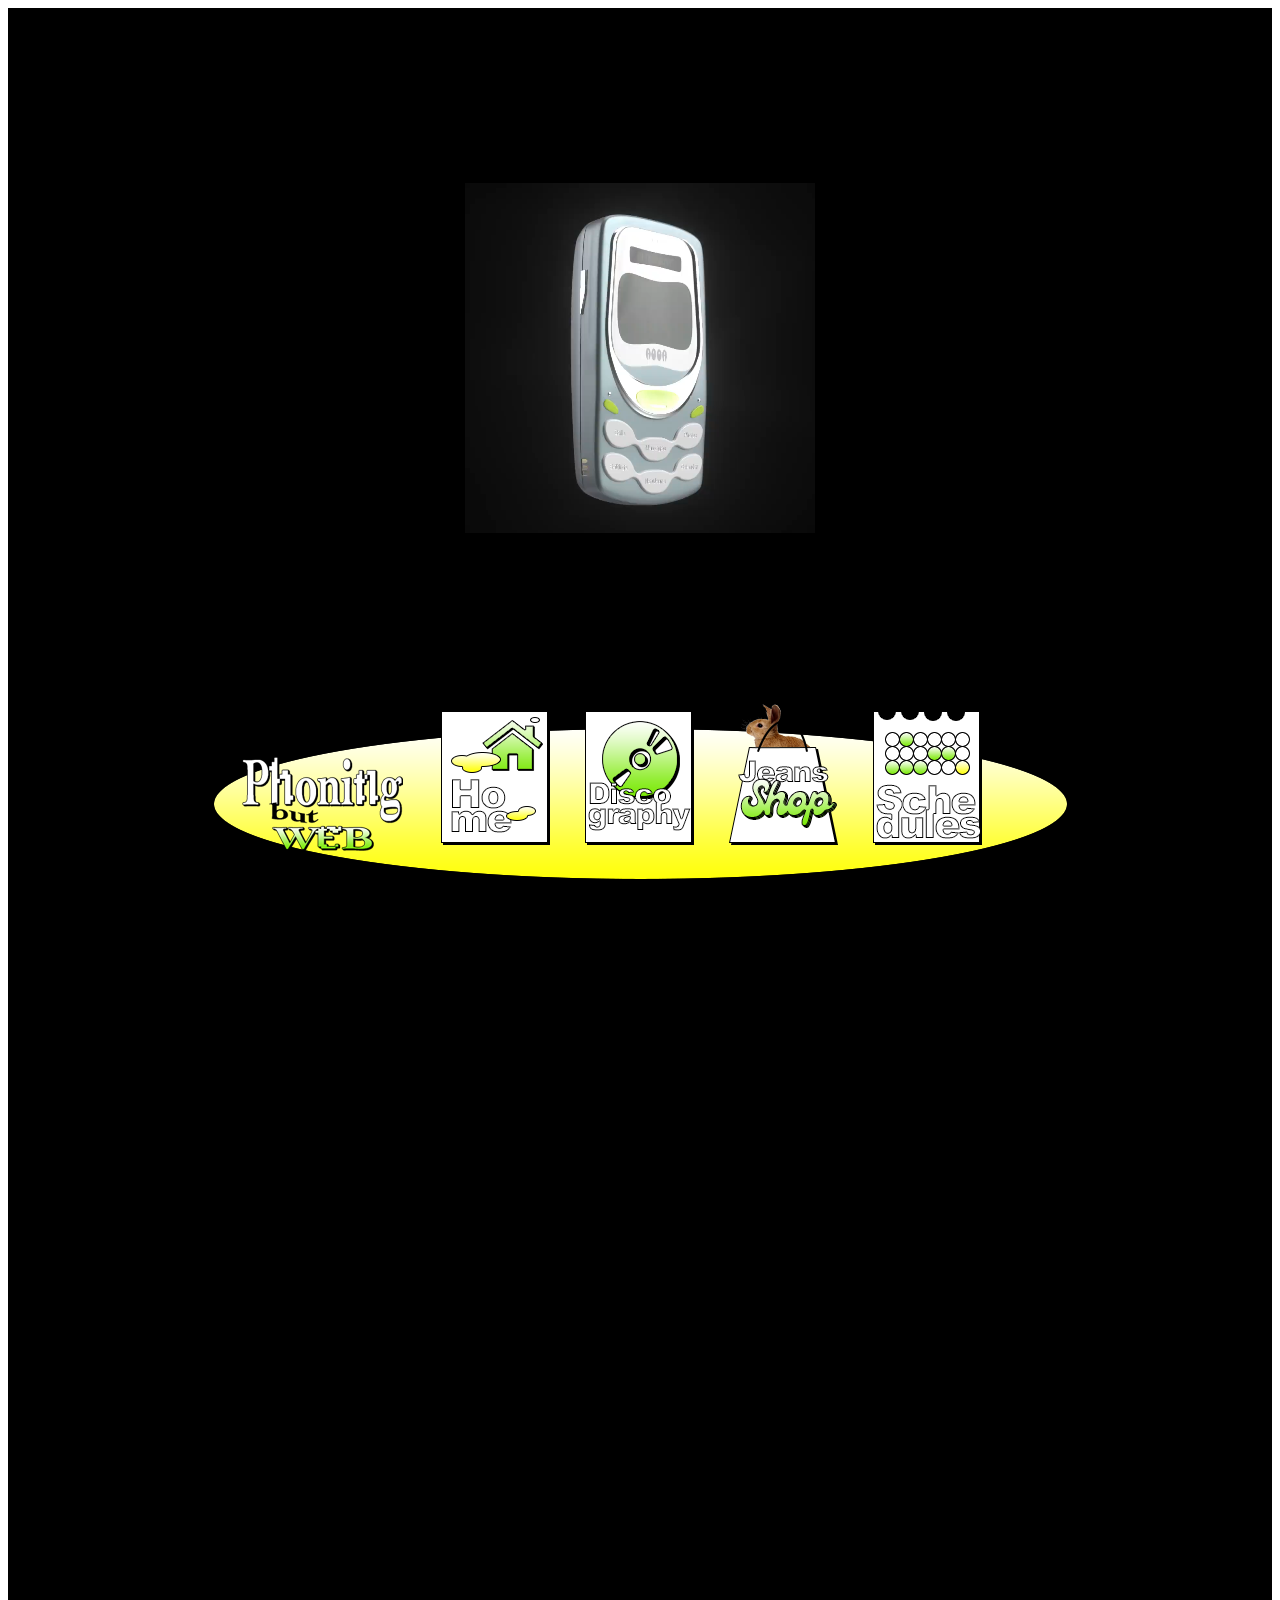
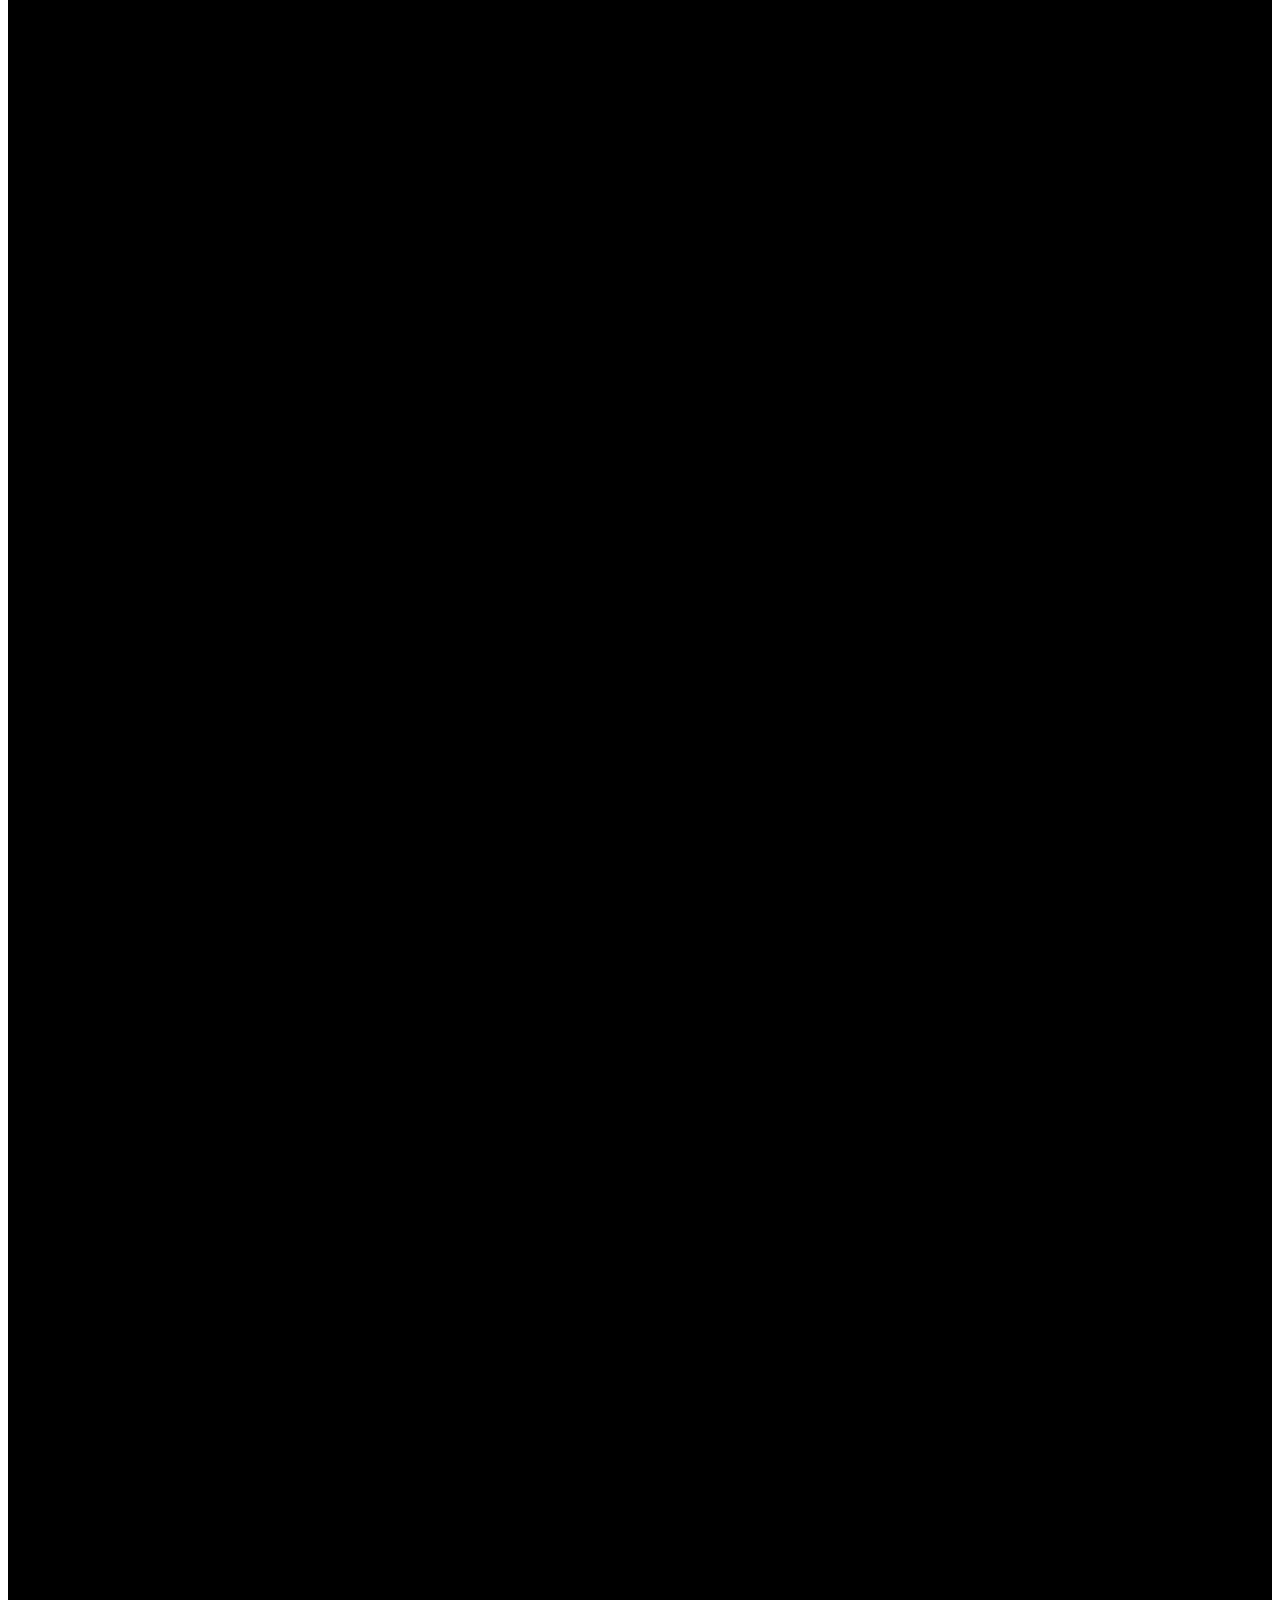
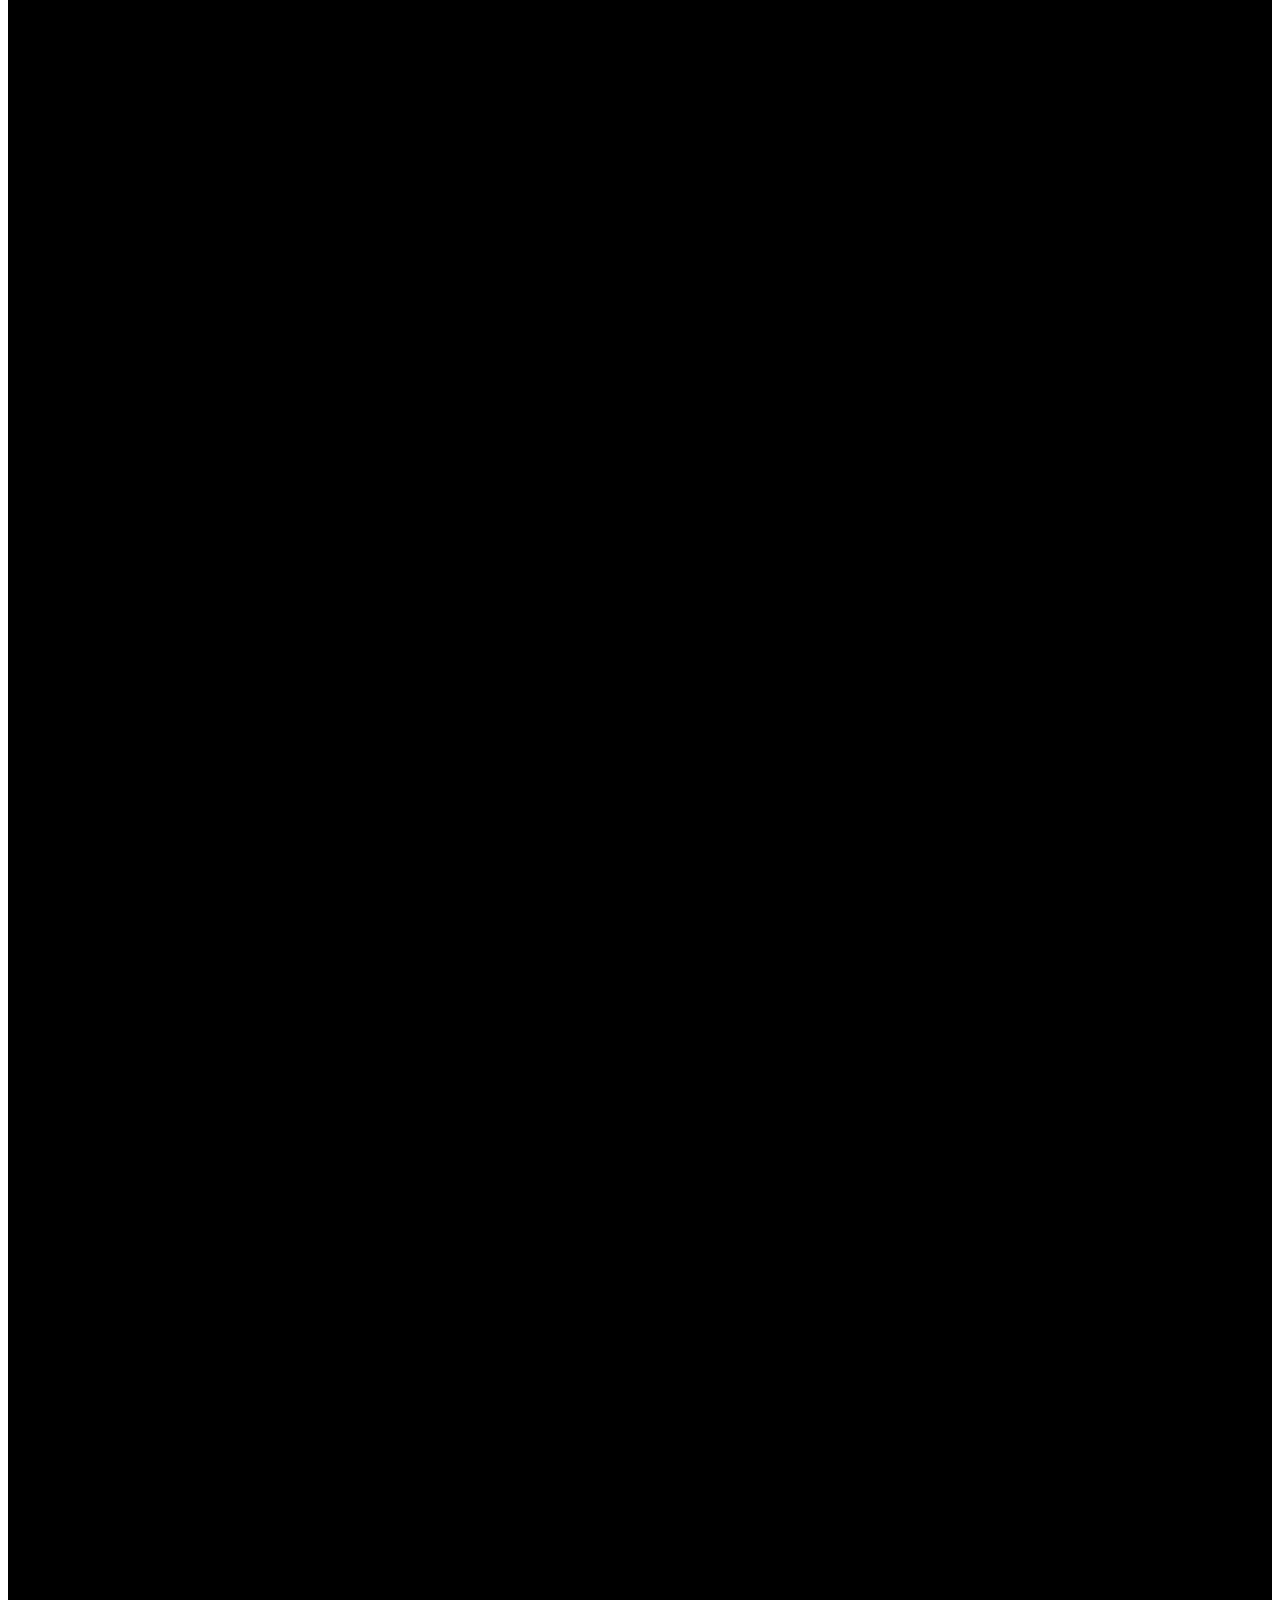
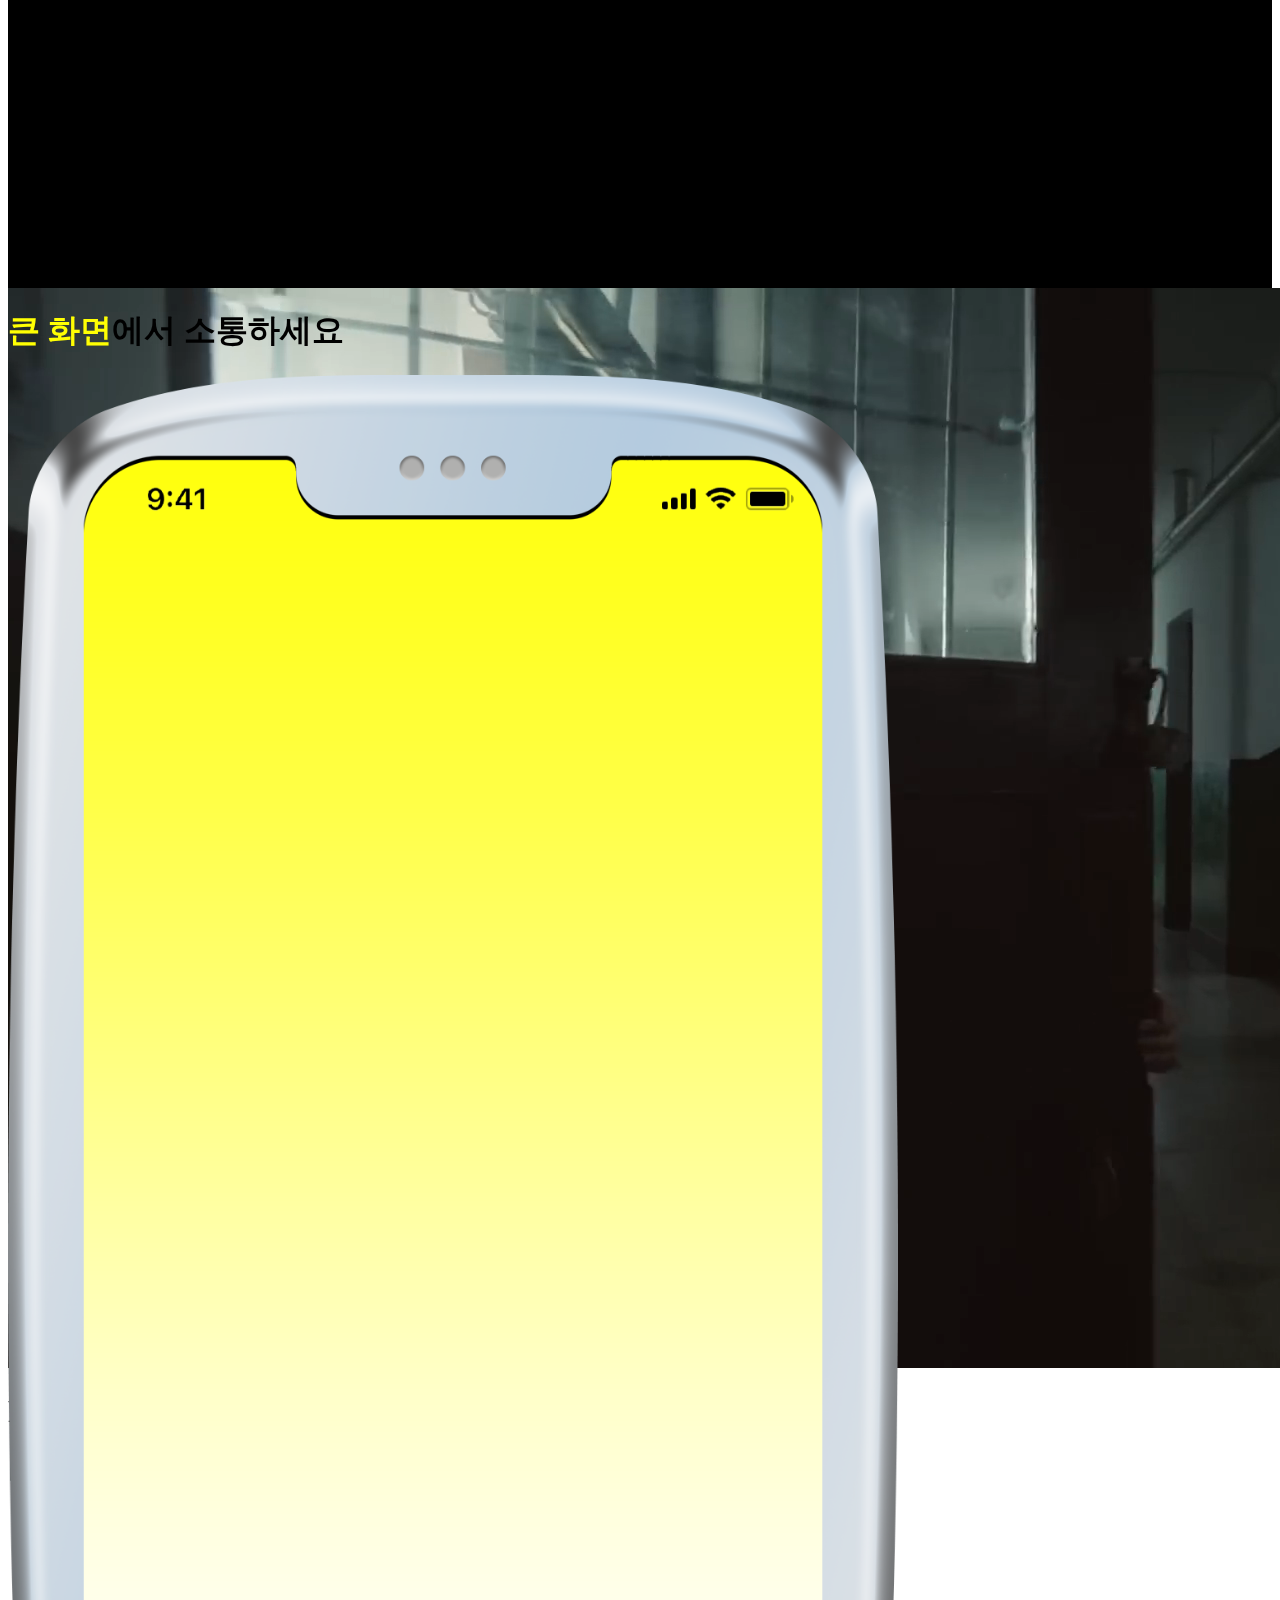
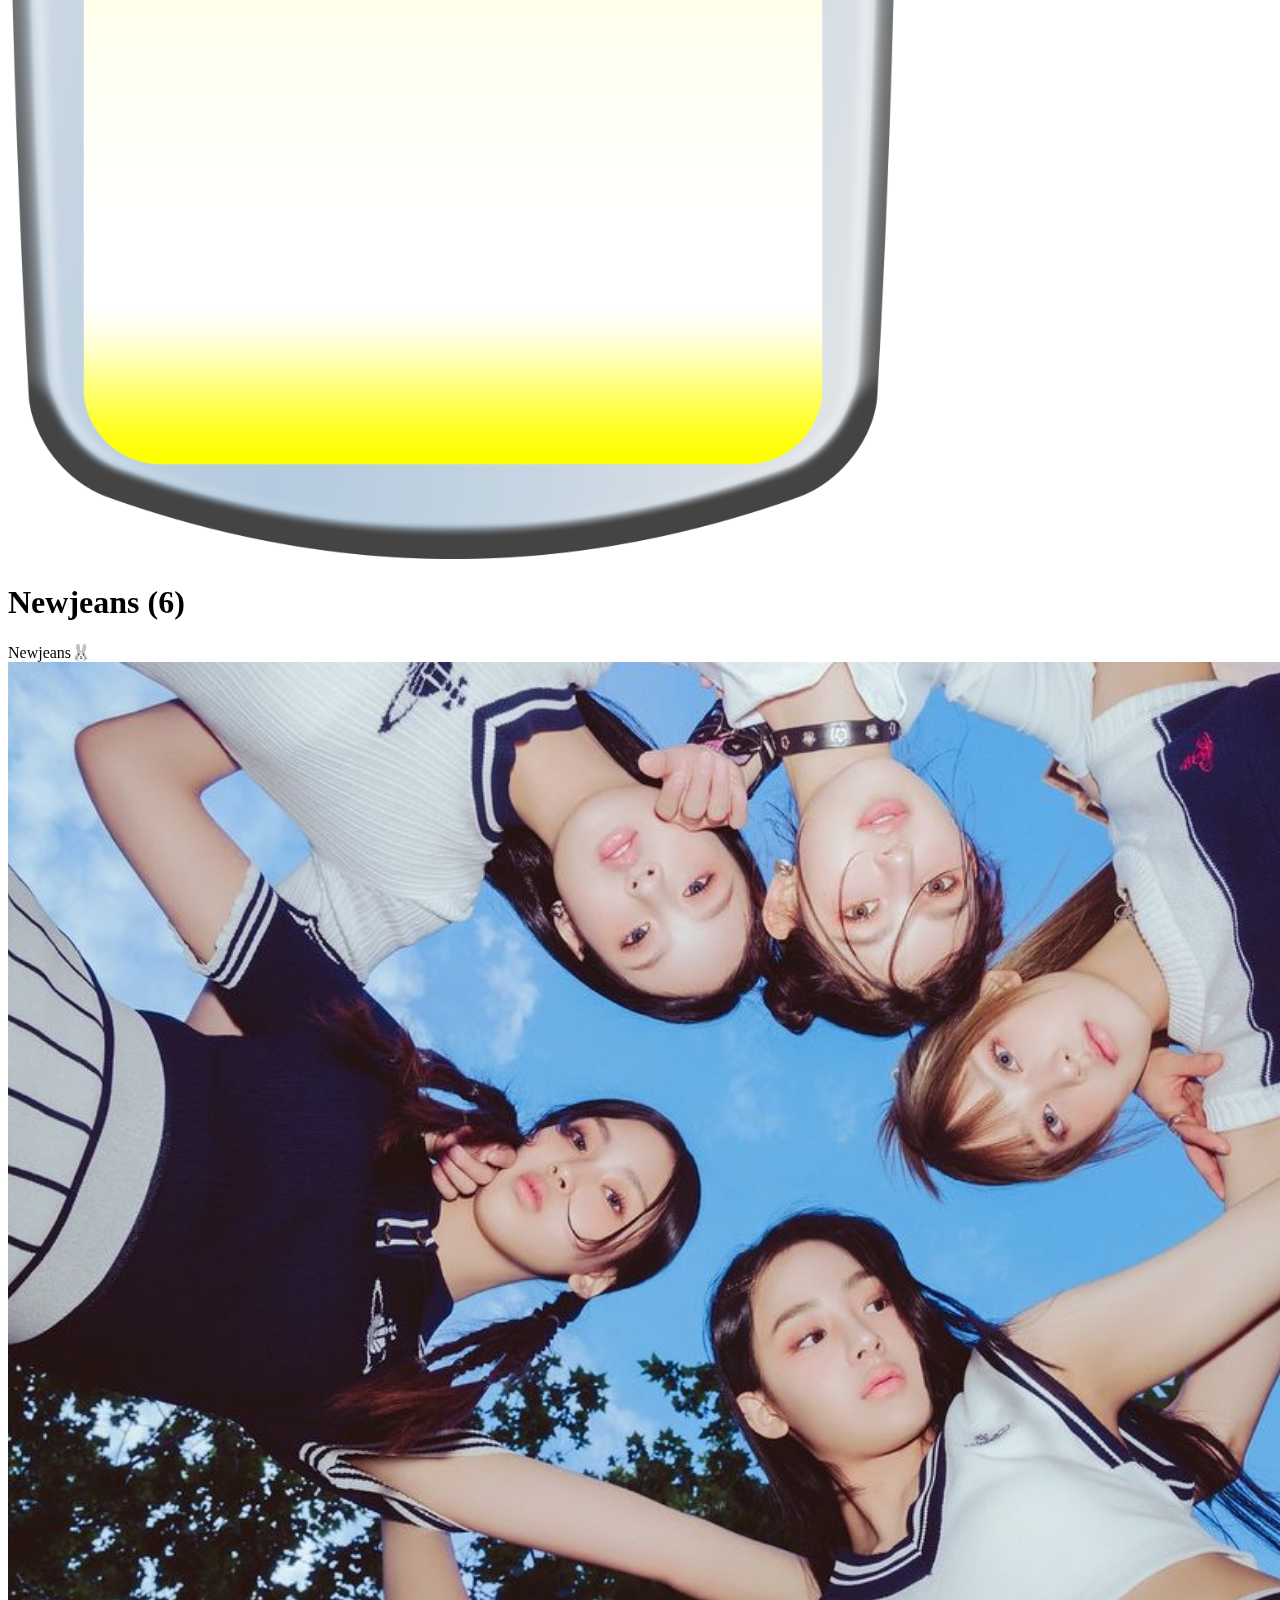
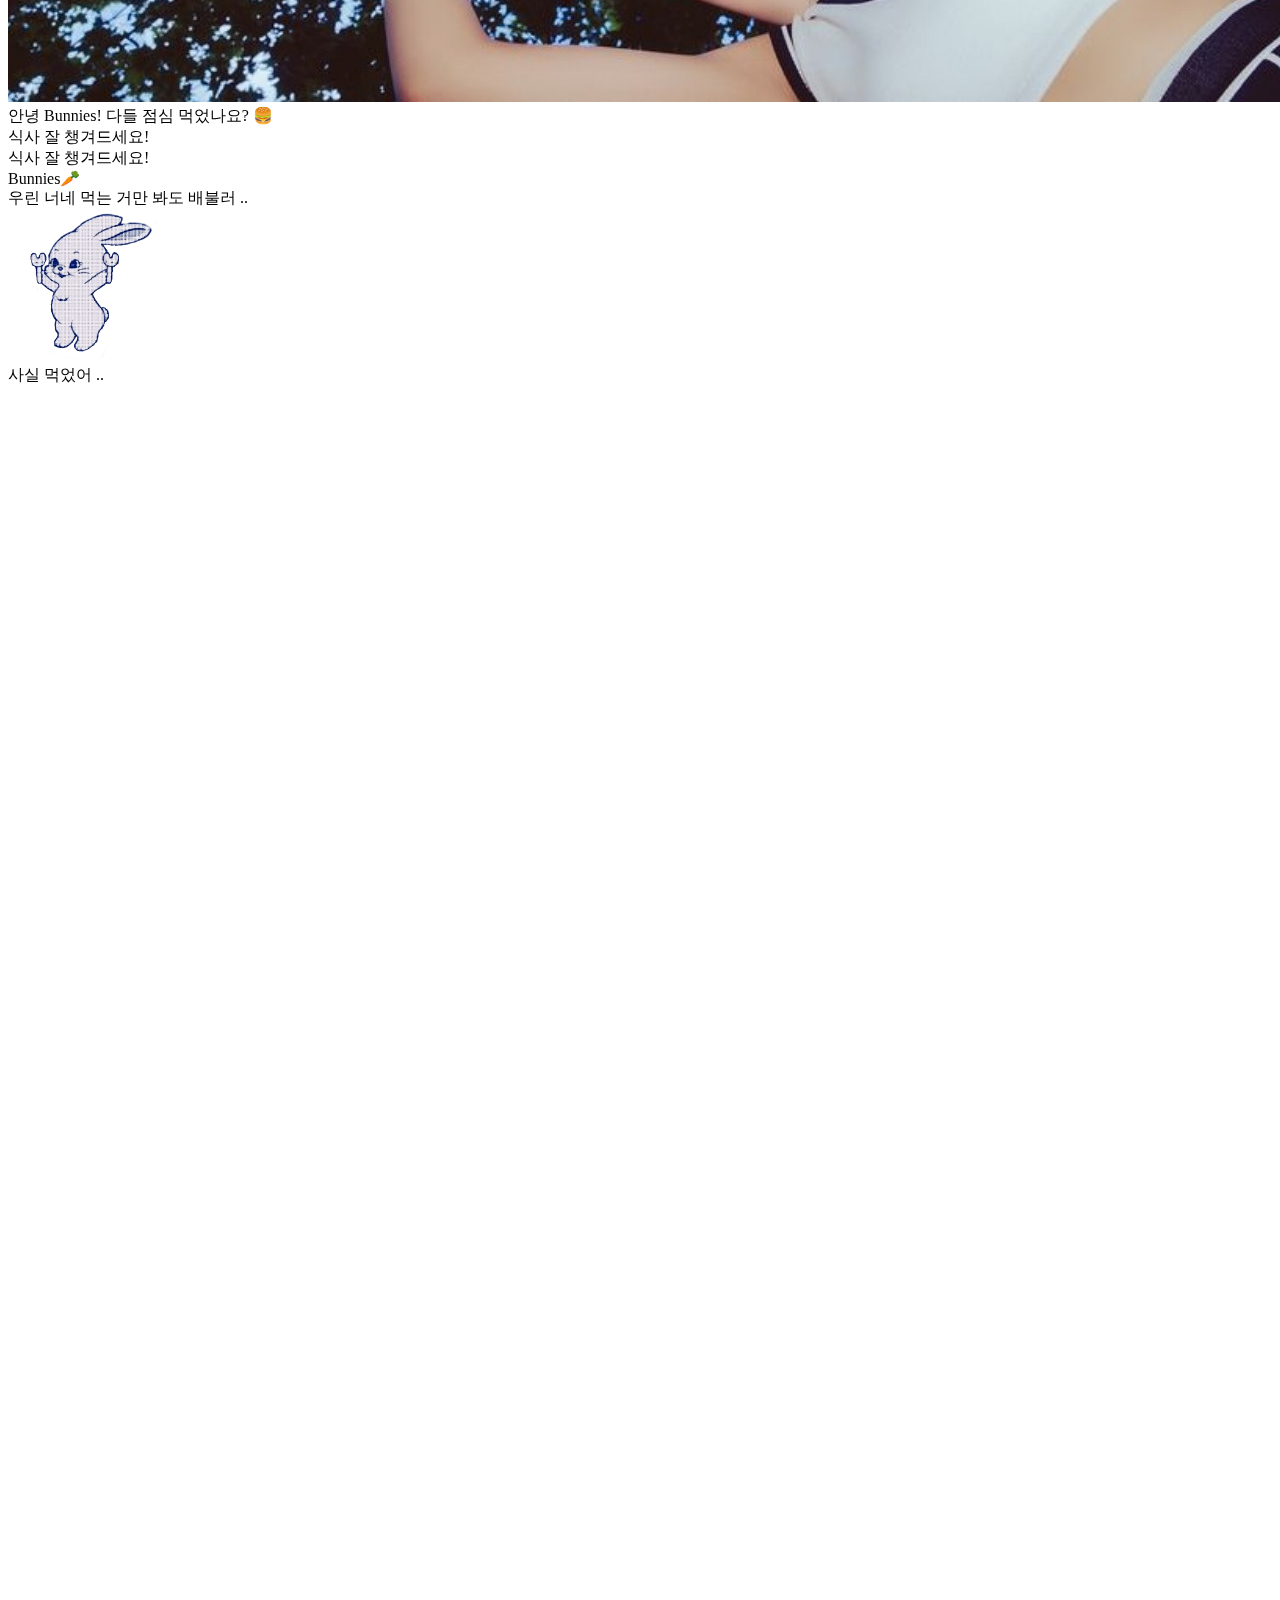
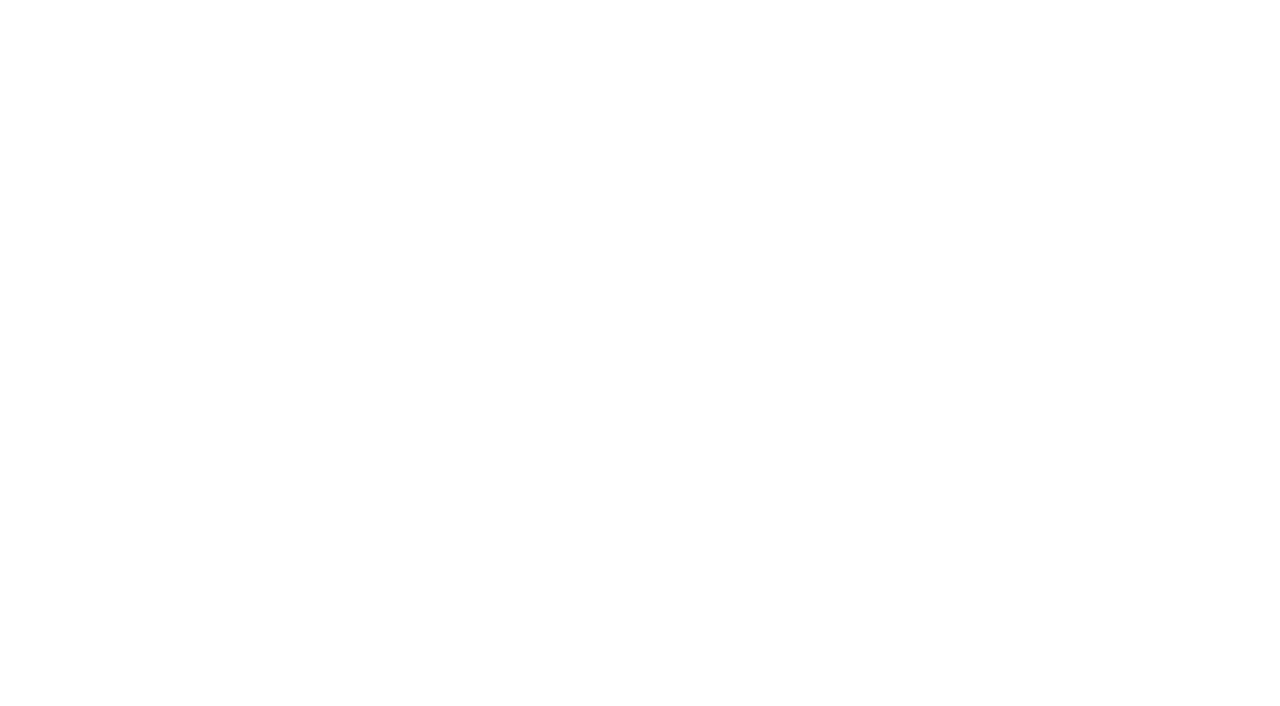
<file: index.html>
<!DOCTYPE html>
<html lang="en">
  <head>
    <!-- Required meta tags -->
    <meta charset="utf-8" />
    <meta name="viewport" content="width=device-width, initial-scale=1" />

    <!-- Bootstrap CSS -->
    <link
      href="https://cdn.jsdelivr.net/npm/bootstrap@5.1.3/dist/css/bootstrap.min.css"
      rel="stylesheet"
      integrity="sha384-1BmE4kWBq78iYhFldvKuhfTAU6auU8tT94WrHftjDbrCEXSU1oBoqyl2QvZ6jIW3"
      crossorigin="anonymous"
    />
    <link rel="shortcut icon" href="/Favicon/favicon.ico" />
    <!--추가-->
    <link
      rel="apple-touch-icon"
      sizes="57x57"
      href="/Favicon/apple-icon-57x57.png"
    />
    <link
      rel="apple-touch-icon"
      sizes="60x60"
      href="/Favicon/apple-icon-60x60.png"
    />
    <link
      rel="apple-touch-icon"
      sizes="72x72"
      href="/Favicon/apple-icon-72x72.png"
    />
    <link
      rel="apple-touch-icon"
      sizes="76x76"
      href="/Favicon/apple-icon-76x76.png"
    />
    <link
      rel="apple-touch-icon"
      sizes="114x114"
      href="/Favicon/apple-icon-114x114.png"
    />
    <link
      rel="apple-touch-icon"
      sizes="120x120"
      href="/Favicon/apple-icon-120x120.png"
    />
    <link
      rel="apple-touch-icon"
      sizes="144x144"
      href="/Favicon/apple-icon-144x144.png"
    />
    <link
      rel="apple-touch-icon"
      sizes="152x152"
      href="/Favicon/apple-icon-152x152.png"
    />
    <link
      rel="apple-touch-icon"
      sizes="180x180"
      href="/Favicon/apple-icon-180x180.png"
    />
    <link
      rel="icon"
      type="image/png"
      sizes="192x192"
      href="/Favicon/android-icon-192x192.png"
    />
    <link
      rel="icon"
      type="image/png"
      sizes="32x32"
      href="/Favicon/favicon-32x32.png"
    />
    <link
      rel="icon"
      type="image/png"
      sizes="96x96"
      href="/Favicon/favicon-96x96.png"
    />
    <link
      rel="icon"
      type="image/png"
      sizes="16x16"
      href="/Favicon/favicon-16x16.png"
    />
    <link rel="manifest" href="/Favicon/manifest.json" />
    <meta name="msapplication-TileColor" content="#ffffff" />
    <meta
      name="msapplication-TileImage"
      content="/Favicon/ms-icon-144x144.png"
    />
    <meta name="theme-color" content="#ffffff" />

    <title>home. Phoning but WEB</title>

    <link rel="stylesheet" href="index.css" />
  </head>
  <body style="height: 9000px">
    <div class="menu">
      <img id="menubar" src="/src/menubar.png" alt="" />
      <div class="tab">
        <a href="index.html"><img src="/src/home.png" alt="" /></a>
        <a href="discography.html"><img src="/src/disco.png" alt="" /></a>
        <a href="shop.html"><img src="/src/shop.png" alt="" /></a>
        <a href="schedules.html"><img src="/src/schedules.png" alt="" /></a>
      </div>
    </div>

    <div class="phoning">
      <video id="phoningVideo" src="/vid/video_e.mp4">Loading Error.</video>
    </div>

    <script src="index.js"></script>

    <div class="context text-center">
      <div id="black" class="black"></div>
      <video
        id="dittoVideo"
        autoplay="autoplay"
        muted="muted"
        loop="loop"
        src="/vid/ditto.mp4"
      ></video>

      <div class="ment">
        <h1>Phoning™ for Bunnies</h1>
        <h1>마침내, 웹에서</h1>
        <div style="clear: both"></div>
      </div>
    </div>

    <script>
      const dittoVid = document.getElementById("dittoVideo");
      const black = document.getElementById("black");
      const context = document.getElementsByClassName("context")[0];
      dittoVid.play();

      window.addEventListener("scroll", () => {
        black.style.height = ` ${dittoVid.clientHeight}px`;
        context.style.height = ` ${dittoVid.clientHeight}px`;
      });

      window.addEventListener("resize", () => {
        black.style.height = ` ${dittoVid.clientHeight}px`;
        context.style.height = ` ${dittoVid.clientHeight}px`;
      });
    </script>

    <div class="forBunnies text-white">
      <h1 style="font-stretch: 150%">
        <span style="color: #ffff03">큰 화면</span>에서 소통하세요
      </h1>
      <div class="phone d-flex justify-content-center">
        <img src="/src/phone.png" alt="" class="phoneImg" />

        <div class="phoneHeader">
          <h1 class="fs-4">Newjeans <span class="fs-6">(6)</span></h1>
          <div
            class="row phoneChat d-flex justify-content-center align-content-start"
          >
            <div class="row chat1 d-flex align-content-start mt-3">
              <div class="col-3 p-0"></div>
              <div class="col-6 p-0 mb-1">Newjeans🐰</div>
              <div class="col-3 p-0"></div>

              <!--  -->
              <div class="col-1 p-0"></div>
              <div class="col-2 p-0">
                <img
                  src="/img/newjeans.jpg
                "
                  class="rounded-pill mt-0"
                  alt=""
                />
              </div>
              <div class="col-5 p-2 pt-1 chat">
                안녕 Bunnies! 다들 점심 먹었나요? 🍔
              </div>
              <div class="col-4 p-0"></div>

              <!--  -->
              <div class="col-1 p-0"></div>
              <div class="col-2 p-0"></div>
              <div class="col-5 p-2 pt-1 chat">식사 잘 챙겨드세요!</div>
              <div class="col-4 p-0"></div>

              <!--  -->
              <div class="col-1 p-0"></div>
              <div class="col-2 p-0"></div>
              <div class="col-5 p-2 pt-1 chat">식사 잘 챙겨드세요!</div>
              <div class="col-4 p-0"></div>
            </div>

            <div class="row chat2 d-flex align-content-start mt-3">
              <div class="col-3 p-0"></div>
              <div class="col-6 text-end p-0 mb-1">Bunnies🥕</div>
              <div class="col-3 p-0"></div>

              <!--  -->
              <div class="col-4 p-0"></div>
              <div class="col-5 p-2 pt-1 chat_b">
                우린 너네 먹는 거만 봐도 배불러 ..
              </div>
              <div class="col-2 p-0 d-flex justify-content-end">
                <img
                  src="/img/bunnies.png
                "
                  class="rounded-pill mt-0"
                  alt=""
                />
              </div>
              <div class="col-1 p-0"></div>

              <!--  -->
              <div class="col-4 p-0"></div>

              <div class="col-1 p-0"></div>
              <div class="col-4 p-2 pt-1 chat_b">사실 먹었어 ..</div>

              <div class="col-2 p-0"></div>
            </div>
          </div>
        </div>
      </div>
    </div>

    <script
      src="https://cdn.jsdelivr.net/npm/bootstrap@5.1.3/dist/js/bootstrap.bundle.min.js"
      integrity="sha384-ka7Sk0Gln4gmtz2MlQnikT1wXgYsOg+OMhuP+IlRH9sENBO0LRn5q+8nbTov4+1p"
      crossorigin="anonymous"
    ></script>
    <script
      src="https://cdnjs.cloudflare.com/ajax/libs/jquery/3.6.0/jquery.min.js"
      integrity="sha512-894YE6QWD5I59HgZOGReFYm4dnWc1Qt5NtvYSaNcOP+u1T9qYdvdihz0PPSiiqn/+/3e7Jo4EaG7TubfWGUrMQ=="
      crossorigin="anonymous"
      referrerpolicy="no-referrer"
    ></script>
  </body>
</html>
</file>
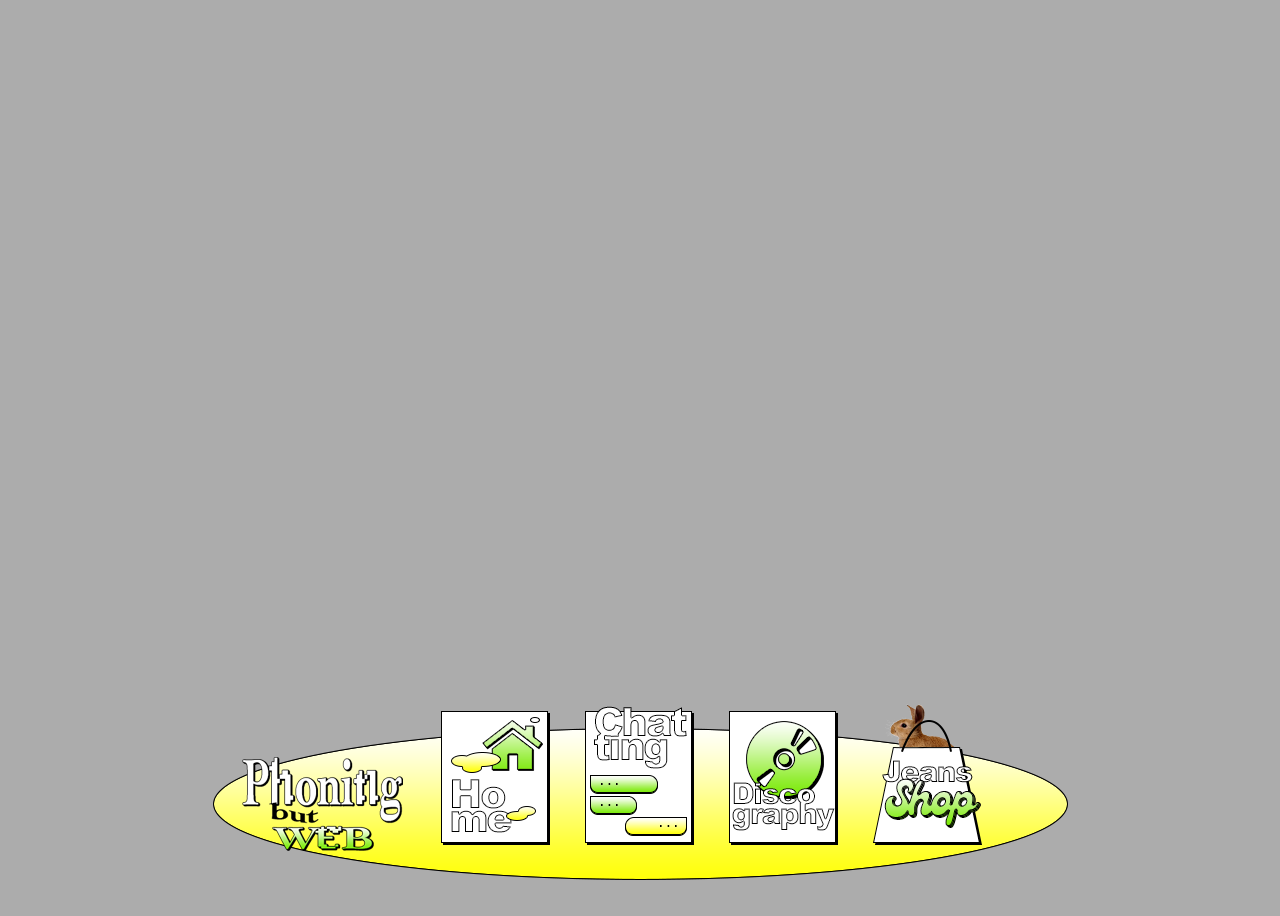
<file: chatting.html>
<!DOCTYPE html>
<html lang="en">
  <head>
    <!-- Required meta tags -->
    <meta charset="utf-8" />
    <meta name="viewport" content="width=device-width, initial-scale=1" />

    <!-- Bootstrap CSS -->
    <link
      href="https://cdn.jsdelivr.net/npm/bootstrap@5.1.3/dist/css/bootstrap.min.css"
      rel="stylesheet"
      integrity="sha384-1BmE4kWBq78iYhFldvKuhfTAU6auU8tT94WrHftjDbrCEXSU1oBoqyl2QvZ6jIW3"
      crossorigin="anonymous"
    />

    <title>schedules. Phoning but WEB</title>

    <link rel="shortcut icon" href="./Favicon/favicon.ico" />
    <!--추가-->
    <link
      rel="apple-touch-icon"
      sizes="57x57"
      href="./Favicon/apple-icon-57x57.png"
    />
    <link
      rel="apple-touch-icon"
      sizes="60x60"
      href="./Favicon/apple-icon-60x60.png"
    />
    <link
      rel="apple-touch-icon"
      sizes="72x72"
      href="./Favicon/apple-icon-72x72.png"
    />
    <link
      rel="apple-touch-icon"
      sizes="76x76"
      href="./Favicon/apple-icon-76x76.png"
    />
    <link
      rel="apple-touch-icon"
      sizes="114x114"
      href="./Favicon/apple-icon-114x114.png"
    />
    <link
      rel="apple-touch-icon"
      sizes="120x120"
      href="./Favicon/apple-icon-120x120.png"
    />
    <link
      rel="apple-touch-icon"
      sizes="144x144"
      href="./Favicon/apple-icon-144x144.png"
    />
    <link
      rel="apple-touch-icon"
      sizes="152x152"
      href="./Favicon/apple-icon-152x152.png"
    />
    <link
      rel="apple-touch-icon"
      sizes="180x180"
      href="./Favicon/apple-icon-180x180.png"
    />
    <link
      rel="icon"
      type="image/png"
      sizes="192x192"
      href="./Favicon/android-icon-192x192.png"
    />
    <link
      rel="icon"
      type="image/png"
      sizes="32x32"
      href="./Favicon/favicon-32x32.png"
    />
    <link
      rel="icon"
      type="image/png"
      sizes="96x96"
      href="./Favicon/favicon-96x96.png"
    />
    <link
      rel="icon"
      type="image/png"
      sizes="16x16"
      href="./Favicon/favicon-16x16.png"
    />
    <link rel="manifest" href="./Favicon/manifest.json" />
    <meta name="msapplication-TileColor" content="#ffffff" />
    <meta
      name="msapplication-TileImage"
      content="./Favicon/ms-icon-144x144.png"
    />
    <meta name="theme-color" content="#ffffff" />

    <link rel="stylesheet" href="./css/chatting.css" />
  </head>
  <body>
    <div class="menu">
      <img id="menubar" src="./src/menubar.png" alt="" />
      <div class="tab">
        <a href="./index.html"><img src="./src/home.png" alt="" /></a>
        <a href="./chatting.html"><img src="./src/chat.png" alt="" /></a>
        <a href="./discography.html"><img src="./src/disco.png" alt="" /></a>
        <a href="./shop.html"><img src="./src/shop.png" alt="" /></a>
      </div>
    </div>

    <script
      src="https://cdn.jsdelivr.net/npm/bootstrap@5.1.3/dist/js/bootstrap.bundle.min.js"
      integrity="sha384-ka7Sk0Gln4gmtz2MlQnikT1wXgYsOg+OMhuP+IlRH9sENBO0LRn5q+8nbTov4+1p"
      crossorigin="anonymous"
    ></script>
    <script
      src="https://cdnjs.cloudflare.com/ajax/libs/jquery/3.6.0/jquery.min.js"
      integrity="sha512-894YE6QWD5I59HgZOGReFYm4dnWc1Qt5NtvYSaNcOP+u1T9qYdvdihz0PPSiiqn/+/3e7Jo4EaG7TubfWGUrMQ=="
      crossorigin="anonymous"
      referrerpolicy="no-referrer"
    ></script>

    <div class="row mainContainer p-0 m-0">
      <div class="col-3 sideBar row p-0 m-0">
        <div class="col-12 bg-danger" style="height: 75%"></div>
        <div class="col-12 bg-light" style="height: 25%"></div>
      </div>
      <div class="col-9 chatWindow row p-0 m-0">
        <div class="col-12 bg-dark" style="height: 15%"></div>
        <div class="col-12 bg-success" style="height: 75%"></div>
        <div class="col-12 bg-info" style="height: 10%"></div>
      </div>
    </div>
  </body>
</html>
</file>
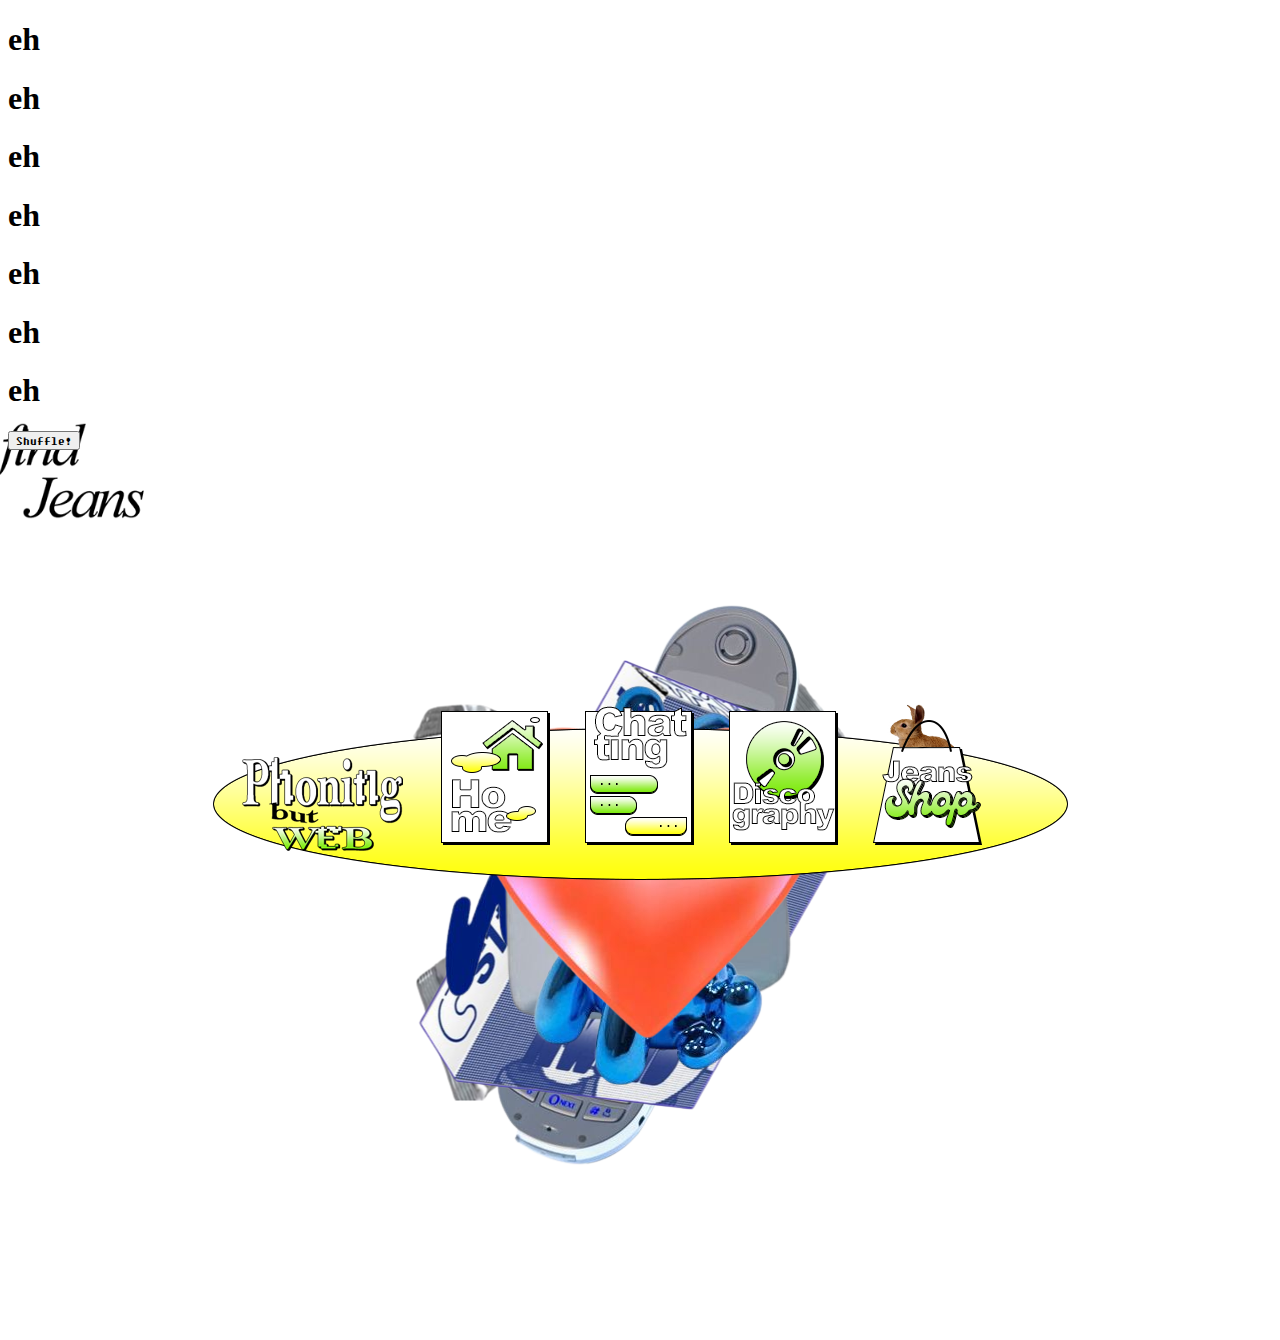
<file: discography.html>
<!DOCTYPE html>
<html lang="en">
  <head>
    <!-- Required meta tags -->
    <meta charset="utf-8" />
    <meta name="viewport" content="width=device-width, initial-scale=1" />

    <!-- Bootstrap CSS -->
    <link
      href="https://cdn.jsdelivr.net/npm/bootstrap@5.1.3/dist/css/bootstrap.min.css"
      rel="stylesheet"
      integrity="sha384-1BmE4kWBq78iYhFldvKuhfTAU6auU8tT94WrHftjDbrCEXSU1oBoqyl2QvZ6jIW3"
      crossorigin="anonymous"
    />

    <link rel="shortcut icon" href="./Favicon/favicon.ico" />
    <!--추가-->
    <link
      rel="apple-touch-icon"
      sizes="57x57"
      href="./Favicon/apple-icon-57x57.png"
    />
    <link
      rel="apple-touch-icon"
      sizes="60x60"
      href="./Favicon/apple-icon-60x60.png"
    />
    <link
      rel="apple-touch-icon"
      sizes="72x72"
      href="./Favicon/apple-icon-72x72.png"
    />
    <link
      rel="apple-touch-icon"
      sizes="76x76"
      href="./Favicon/apple-icon-76x76.png"
    />
    <link
      rel="apple-touch-icon"
      sizes="114x114"
      href="./Favicon/apple-icon-114x114.png"
    />
    <link
      rel="apple-touch-icon"
      sizes="120x120"
      href="./Favicon/apple-icon-120x120.png"
    />
    <link
      rel="apple-touch-icon"
      sizes="144x144"
      href="./Favicon/apple-icon-144x144.png"
    />
    <link
      rel="apple-touch-icon"
      sizes="152x152"
      href="./Favicon/apple-icon-152x152.png"
    />
    <link
      rel="apple-touch-icon"
      sizes="180x180"
      href="./Favicon/apple-icon-180x180.png"
    />
    <link
      rel="icon"
      type="image/png"
      sizes="192x192"
      href="./Favicon/android-icon-192x192.png"
    />
    <link
      rel="icon"
      type="image/png"
      sizes="32x32"
      href="./Favicon/favicon-32x32.png"
    />
    <link
      rel="icon"
      type="image/png"
      sizes="96x96"
      href="./Favicon/favicon-96x96.png"
    />
    <link
      rel="icon"
      type="image/png"
      sizes="16x16"
      href="./Favicon/favicon-16x16.png"
    />
    <link rel="manifest" href="./Favicon/manifest.json" />
    <meta name="msapplication-TileColor" content="#ffffff" />
    <meta
      name="msapplication-TileImage"
      content="./Favicon/ms-icon-144x144.png"
    />
    <meta name="theme-color" content="#ffffff" />

    <title>discography. Phoning but WEB</title>

    <link rel="stylesheet" href="./css/discography.css" />
  </head>
  <body>
    <div class="playList d-show">
      <div class="row">
        <div class="playBox">
          <h1>eh</h1>
          <h1>eh</h1>
          <h1>eh</h1>
          <h1>eh</h1>
          <h1>eh</h1>
          <h1>eh</h1>
          <h1>eh</h1>
        </div>
      </div>
    </div>
    <div class="menu">
      <img id="menubar" src="./src/menubar.png" alt="" />
      <div class="tab">
        <a href="index.html"><img src="./src/home.png" alt="" /></a>
        <a href="schedules.html"><img src="./src/chat.png" alt="" /></a>
        <a href="discography.html"><img src="./src/disco.png" alt="" /></a>
        <a href="shop.html"><img src="./src/shop.png" alt="" /></a>
      </div>
    </div>

    <div class="bg">
      <button id="shuffle" class="">Shuffle!</button>
      <img id="findJeans" src="./src/findJeans3.png" alt="" />

      <img class="stuff" src="./img/1.png" alt="" />
      <img class="stuff" src="./img/2.png" alt="" />
      <img class="stuff" src="./img/3.png" alt="" />
      <img class="stuff" src="./img/4.png" alt="" />
      <img class="stuff" src="./img/5.png" alt="" />
      <img class="stuff" src="./img/6.png" alt="" />
      <img class="stuff" src="./img/7.png" alt="" />
      <img class="stuff" src="./img/8.png" alt="" />
      <img class="stuff" src="./img/9.png" alt="" />
      <img class="stuff" src="./img/11.png" alt="" />
      <img class="stuff" src="./img/12.png" alt="" />
    </div>

    <script src="./js/discography.js"></script>
    <script
      src="https://cdn.jsdelivr.net/npm/bootstrap@5.1.3/dist/js/bootstrap.bundle.min.js"
      integrity="sha384-ka7Sk0Gln4gmtz2MlQnikT1wXgYsOg+OMhuP+IlRH9sENBO0LRn5q+8nbTov4+1p"
      crossorigin="anonymous"
    ></script>
    <script
      src="https://cdnjs.cloudflare.com/ajax/libs/jquery/3.6.0/jquery.min.js"
      integrity="sha512-894YE6QWD5I59HgZOGReFYm4dnWc1Qt5NtvYSaNcOP+u1T9qYdvdihz0PPSiiqn/+/3e7Jo4EaG7TubfWGUrMQ=="
      crossorigin="anonymous"
      referrerpolicy="no-referrer"
    ></script>
  </body>
</html>
</file>
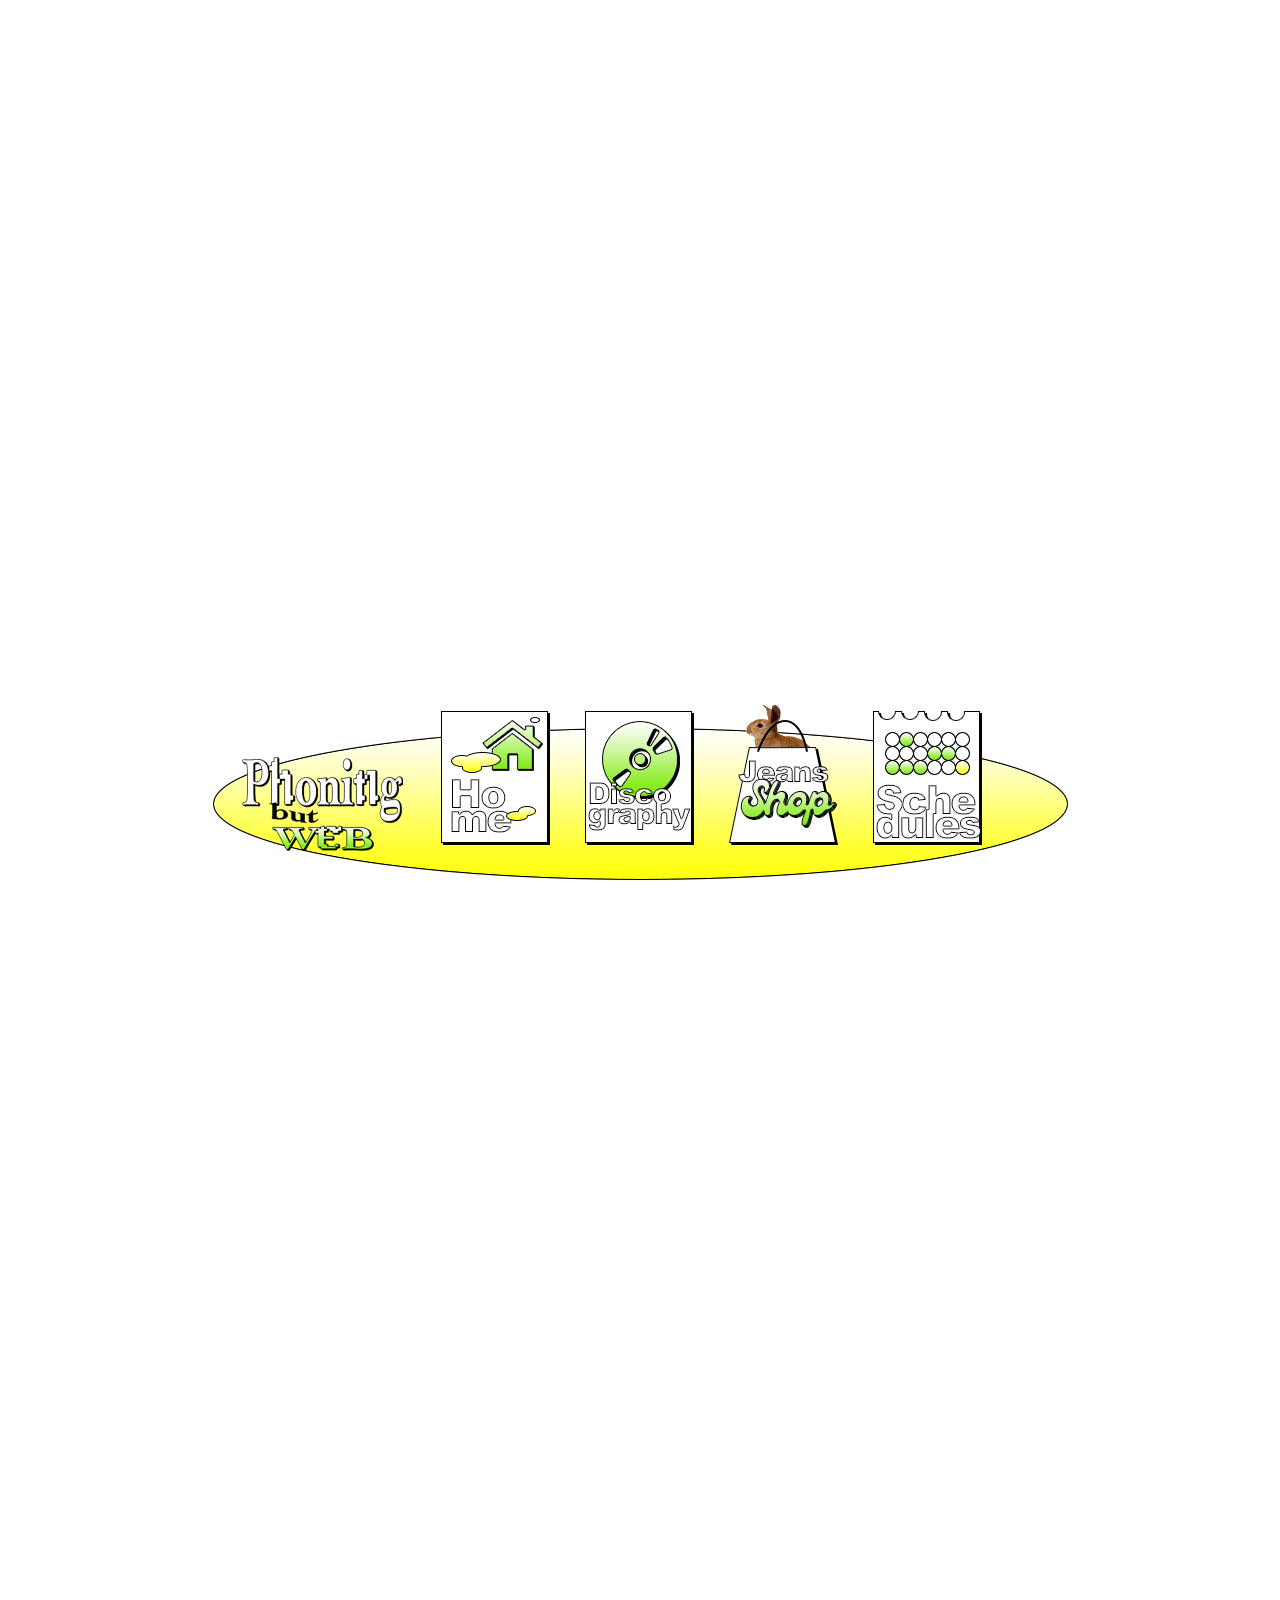
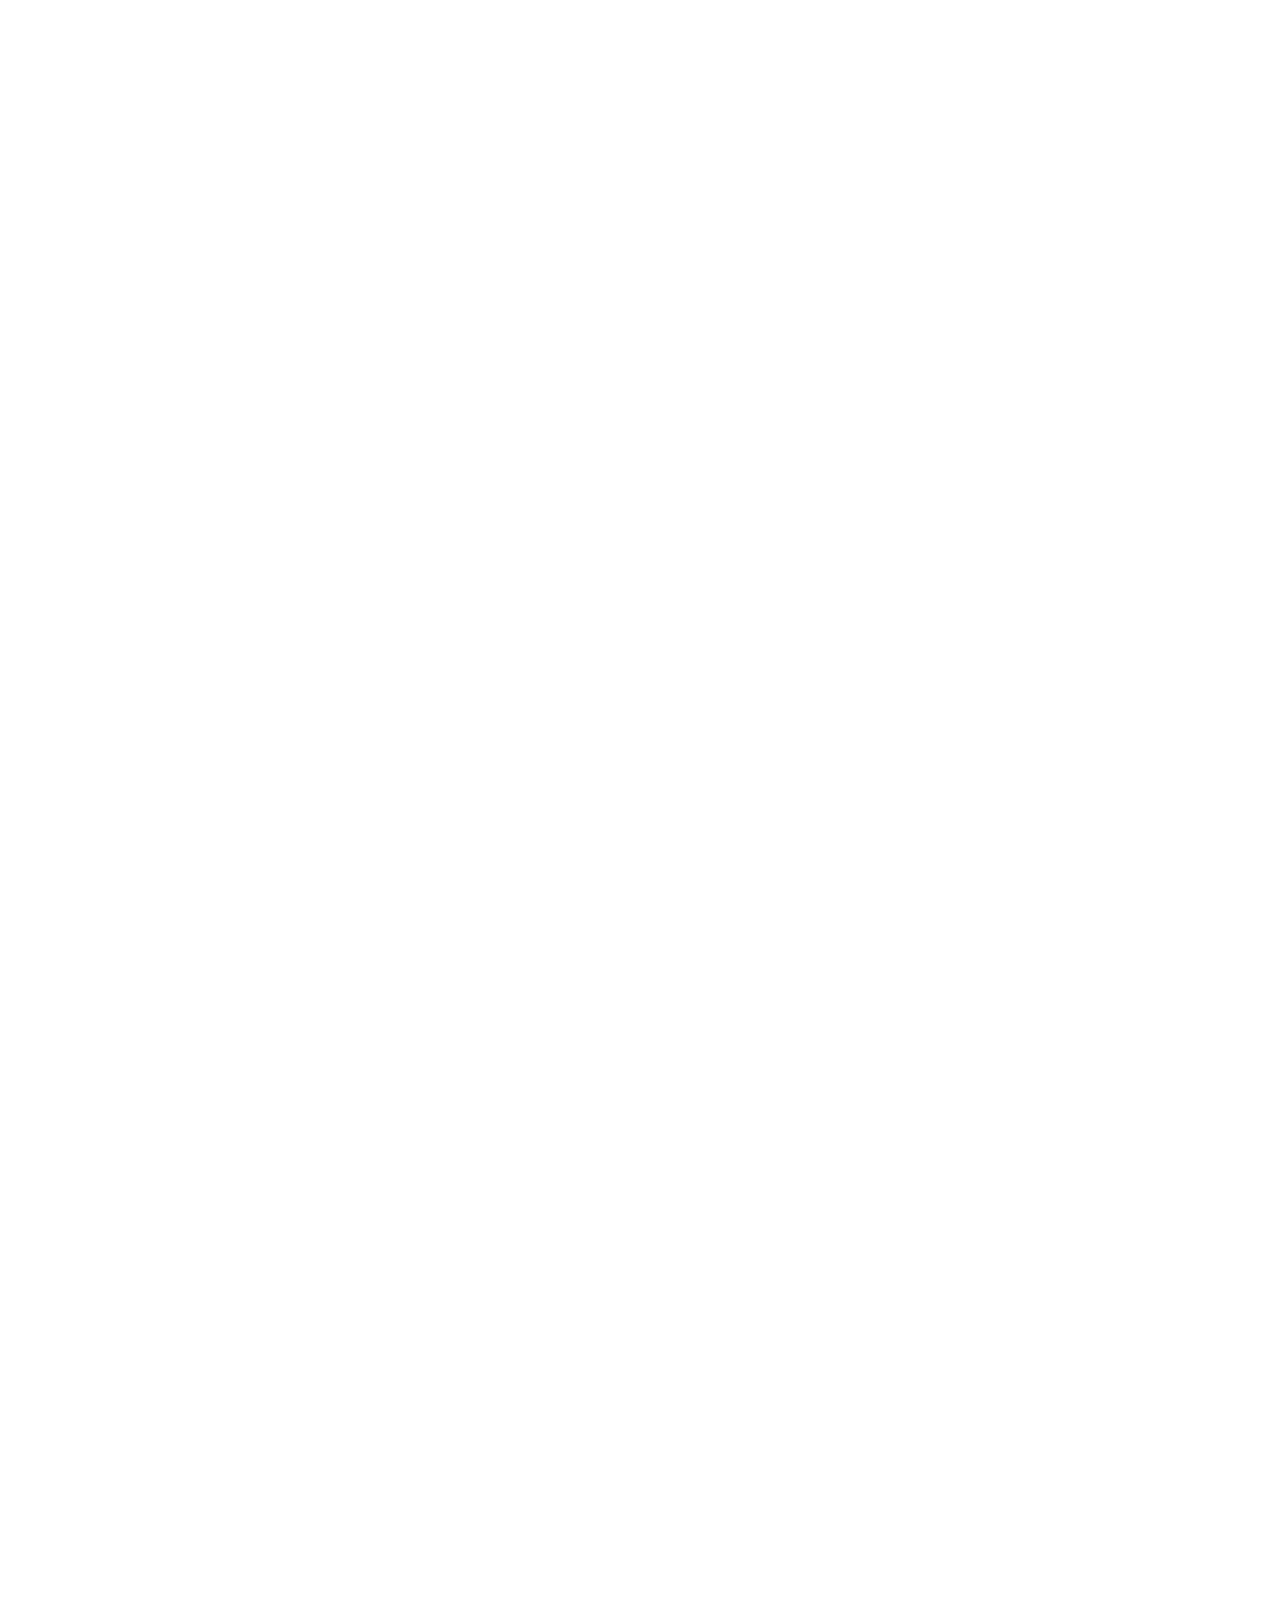
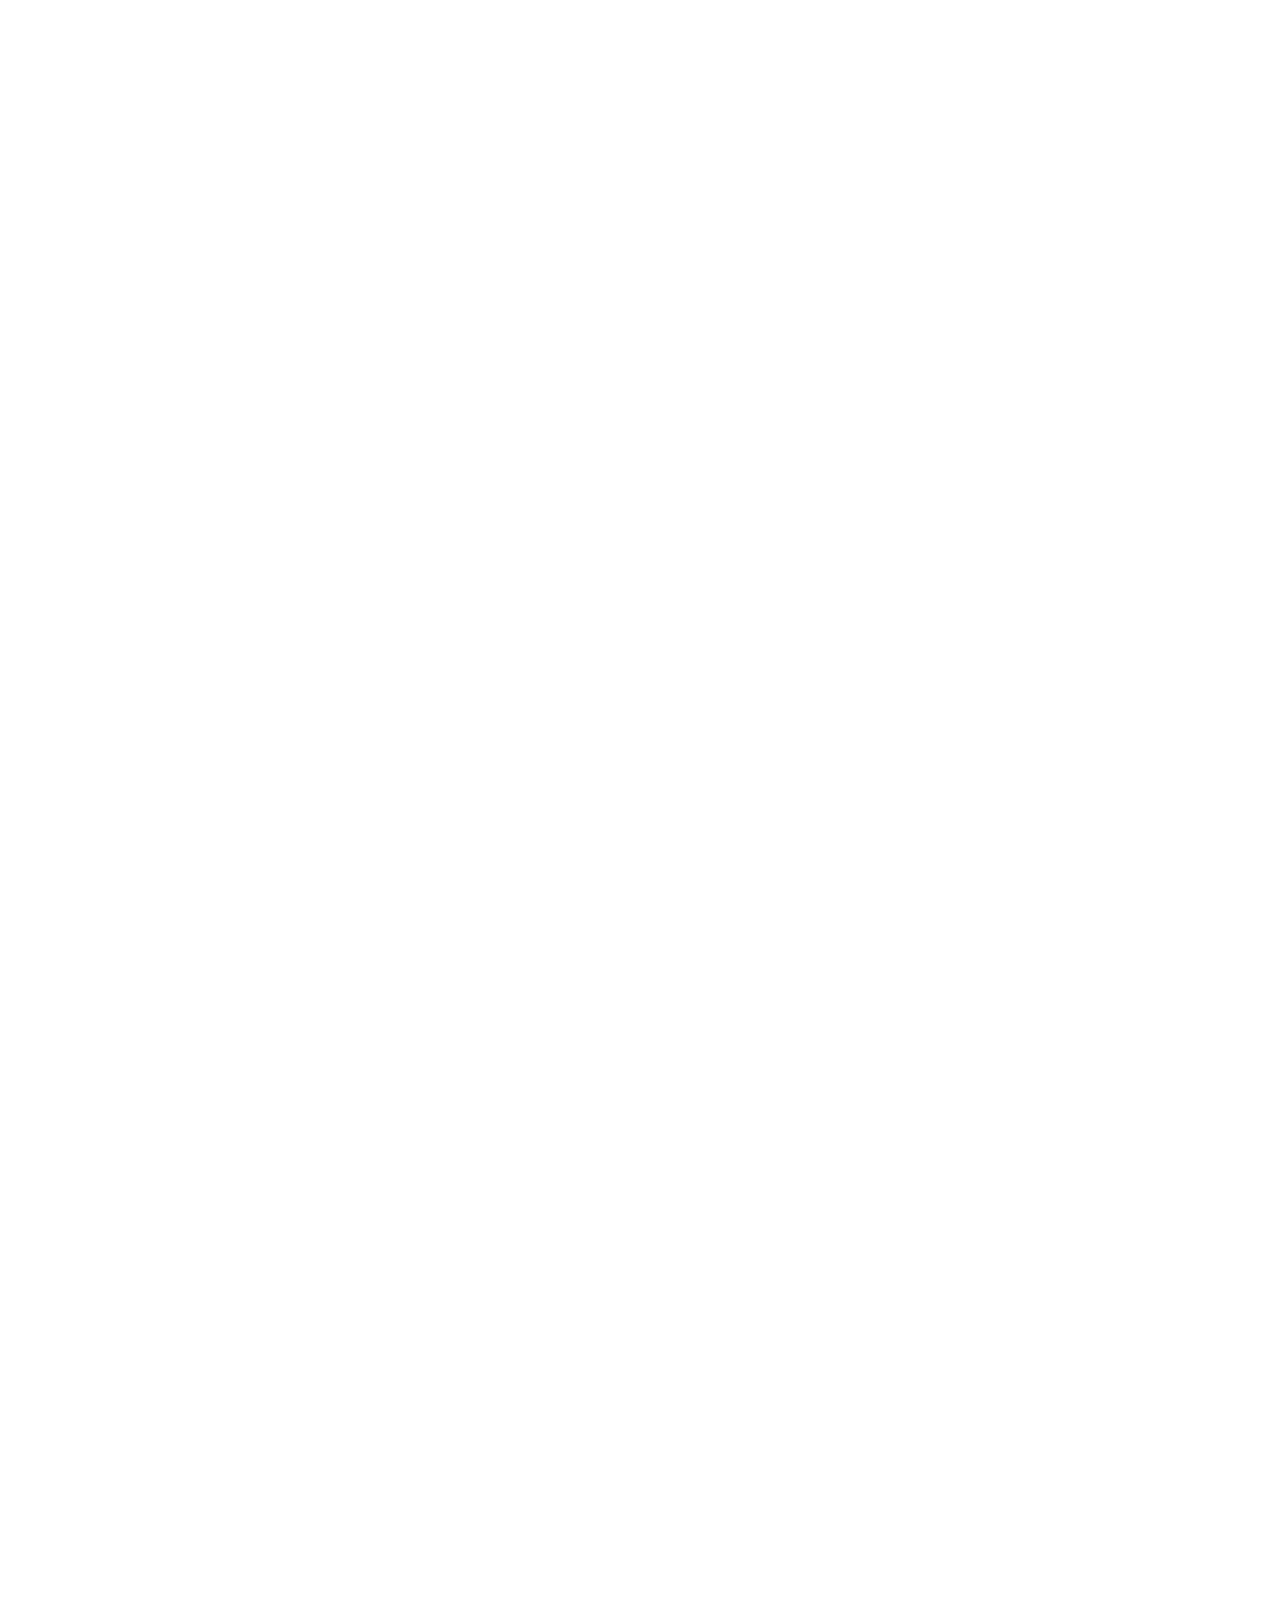
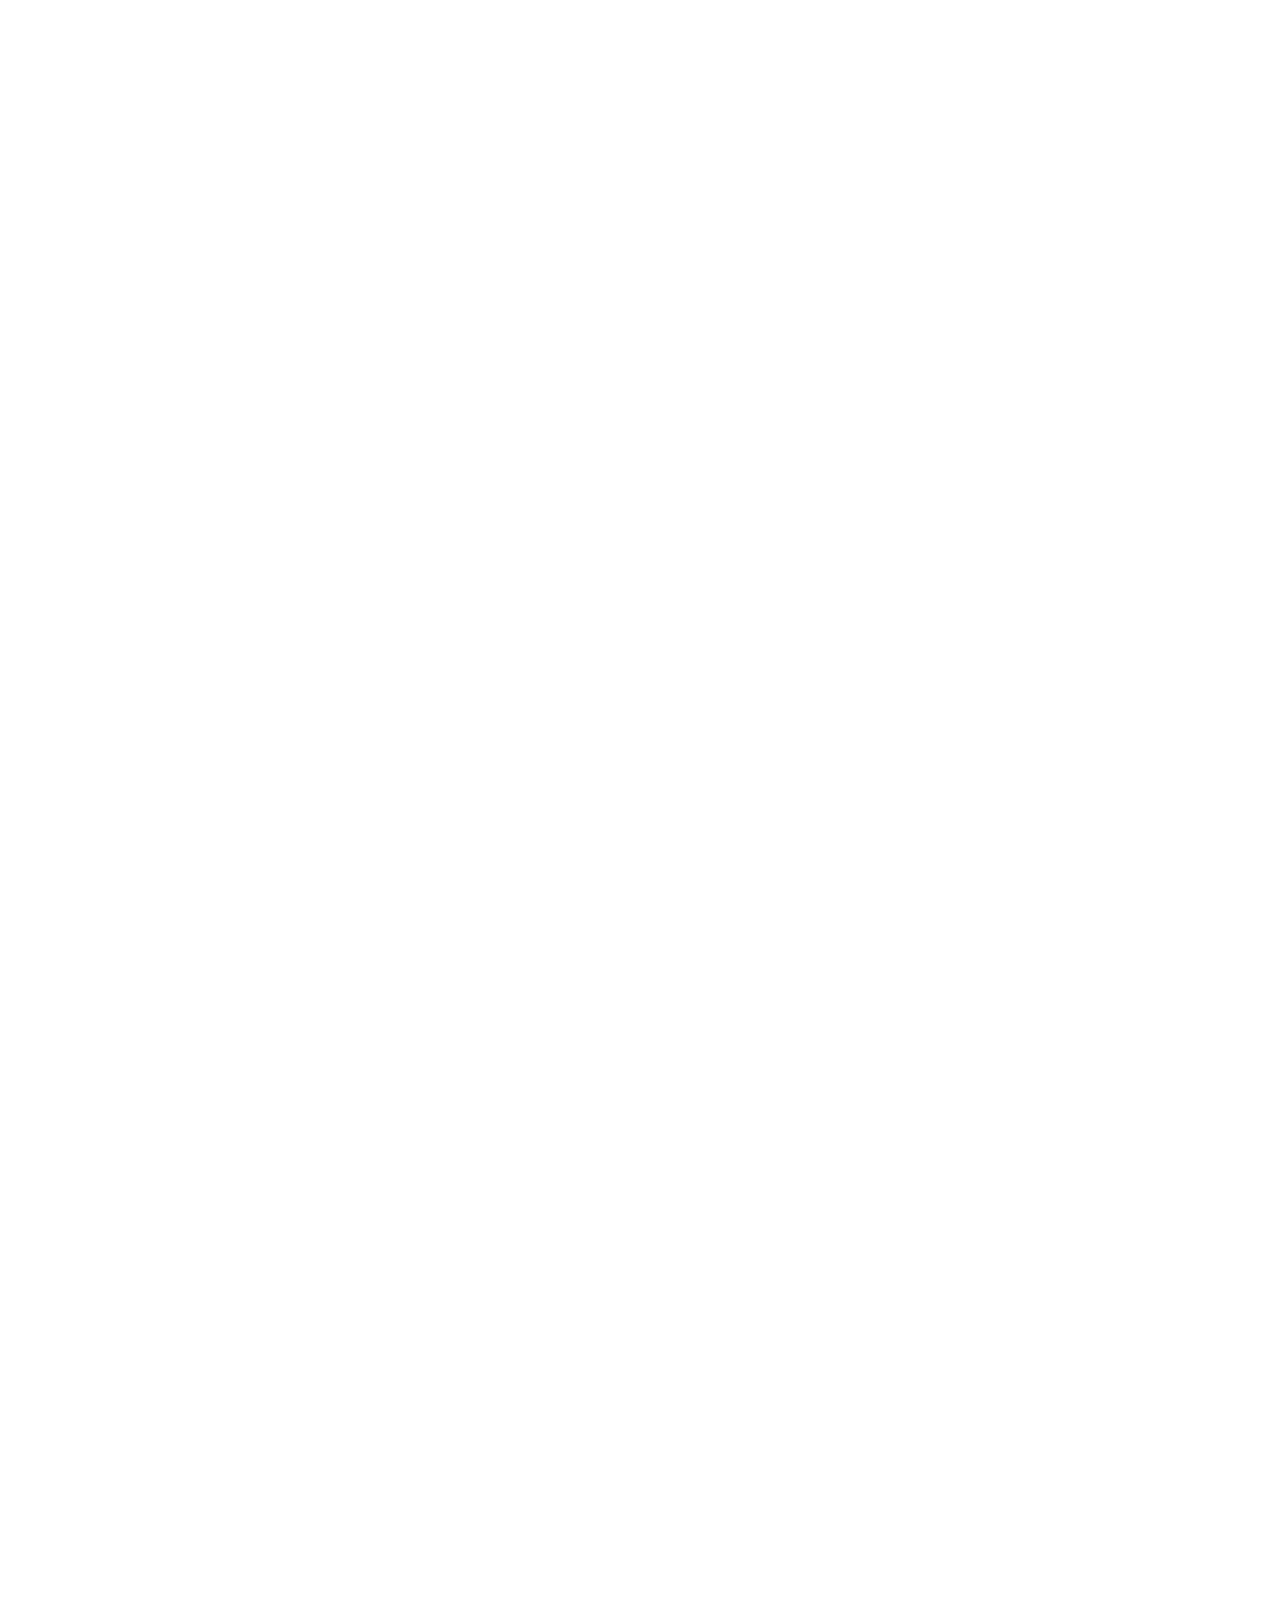
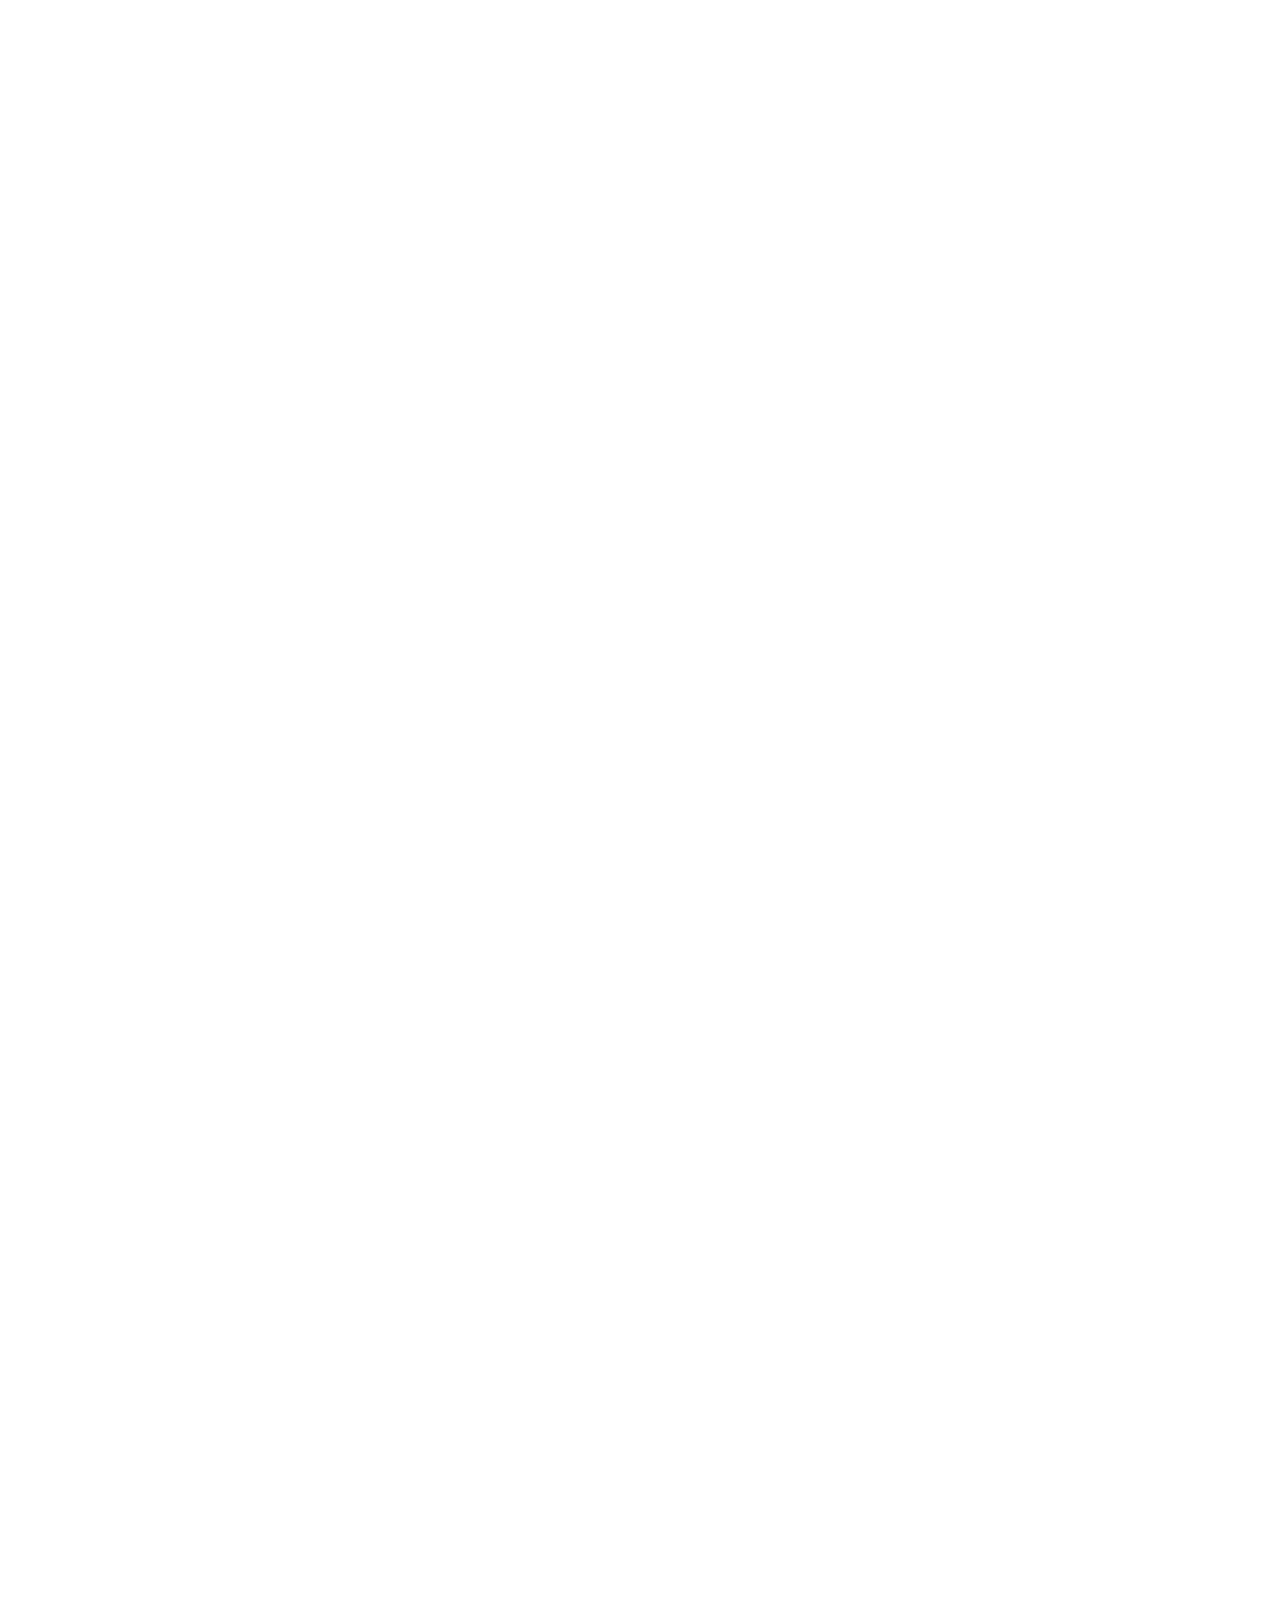
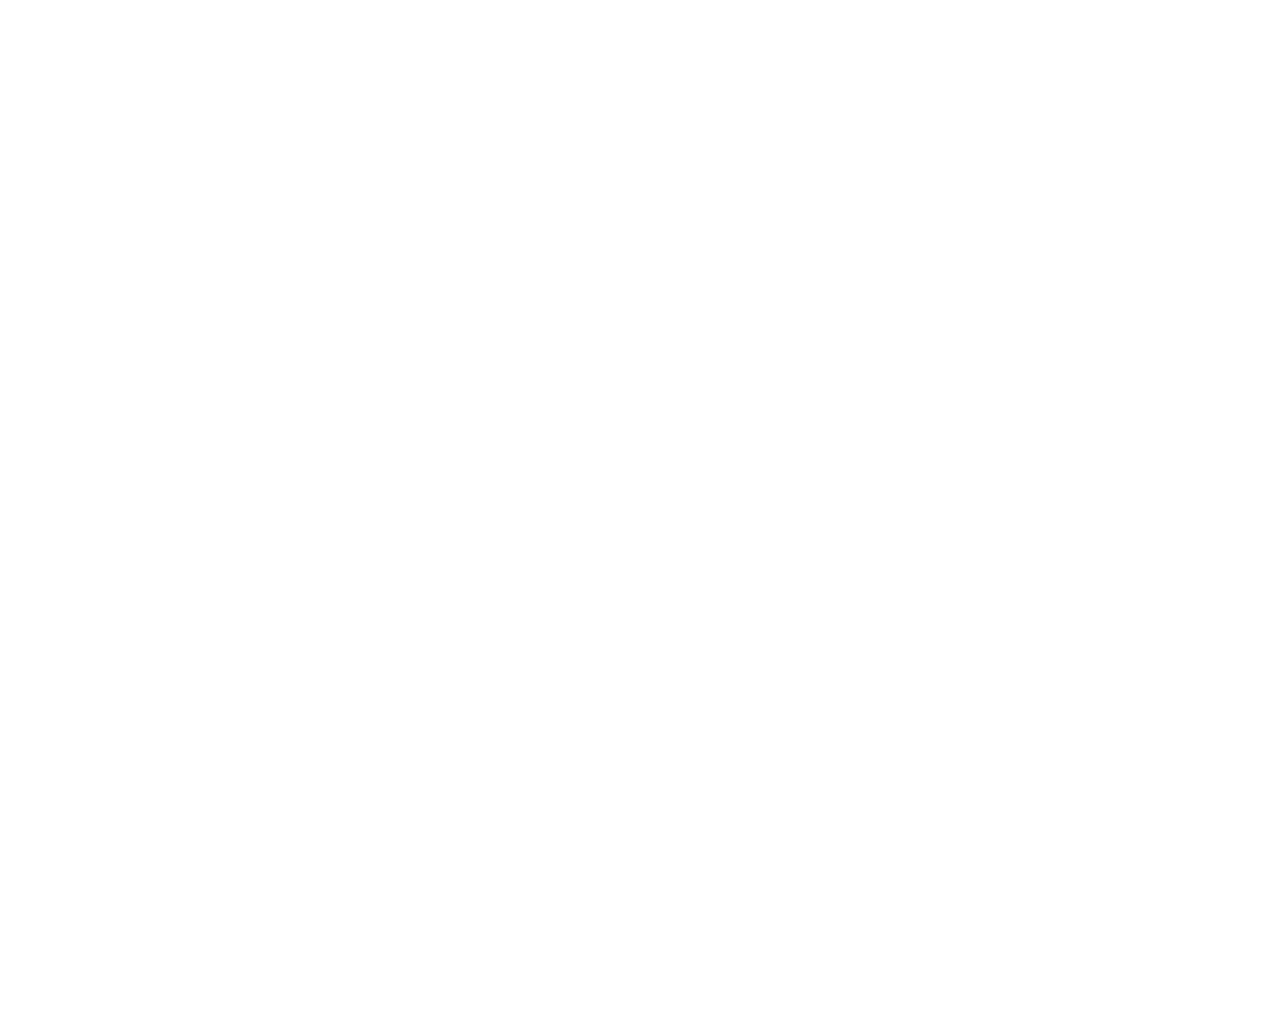
<file: schedules.html>
<!DOCTYPE html>
<html lang="en">
  <head>
    <!-- Required meta tags -->
    <meta charset="utf-8" />
    <meta name="viewport" content="width=device-width, initial-scale=1" />

    <!-- Bootstrap CSS -->
    <link
      href="https://cdn.jsdelivr.net/npm/bootstrap@5.1.3/dist/css/bootstrap.min.css"
      rel="stylesheet"
      integrity="sha384-1BmE4kWBq78iYhFldvKuhfTAU6auU8tT94WrHftjDbrCEXSU1oBoqyl2QvZ6jIW3"
      crossorigin="anonymous"
    />

    <title>schedules. Phoning but WEB</title>

    <link rel="shortcut icon" href="/Favicon/favicon.ico" />
    <!--추가-->
    <link
      rel="apple-touch-icon"
      sizes="57x57"
      href="/Favicon/apple-icon-57x57.png"
    />
    <link
      rel="apple-touch-icon"
      sizes="60x60"
      href="/Favicon/apple-icon-60x60.png"
    />
    <link
      rel="apple-touch-icon"
      sizes="72x72"
      href="/Favicon/apple-icon-72x72.png"
    />
    <link
      rel="apple-touch-icon"
      sizes="76x76"
      href="/Favicon/apple-icon-76x76.png"
    />
    <link
      rel="apple-touch-icon"
      sizes="114x114"
      href="/Favicon/apple-icon-114x114.png"
    />
    <link
      rel="apple-touch-icon"
      sizes="120x120"
      href="/Favicon/apple-icon-120x120.png"
    />
    <link
      rel="apple-touch-icon"
      sizes="144x144"
      href="/Favicon/apple-icon-144x144.png"
    />
    <link
      rel="apple-touch-icon"
      sizes="152x152"
      href="/Favicon/apple-icon-152x152.png"
    />
    <link
      rel="apple-touch-icon"
      sizes="180x180"
      href="/Favicon/apple-icon-180x180.png"
    />
    <link
      rel="icon"
      type="image/png"
      sizes="192x192"
      href="/Favicon/android-icon-192x192.png"
    />
    <link
      rel="icon"
      type="image/png"
      sizes="32x32"
      href="/Favicon/favicon-32x32.png"
    />
    <link
      rel="icon"
      type="image/png"
      sizes="96x96"
      href="/Favicon/favicon-96x96.png"
    />
    <link
      rel="icon"
      type="image/png"
      sizes="16x16"
      href="/Favicon/favicon-16x16.png"
    />
    <link rel="manifest" href="/Favicon/manifest.json" />
    <meta name="msapplication-TileColor" content="#ffffff" />
    <meta
      name="msapplication-TileImage"
      content="/Favicon/ms-icon-144x144.png"
    />
    <meta name="theme-color" content="#ffffff" />

    <link rel="stylesheet" href="index.css" />
  </head>
  <body style="height: 9000px">
    <div class="menu">
      <img id="menubar" src="/src/menubar.png" alt="" />
      <div class="tab">
        <a href="index.html"><img src="/src/home.png" alt="" /></a>
        <a href="discography.html"><img src="/src/disco.png" alt="" /></a>
        <a href="shop.html"><img src="/src/shop.png" alt="" /></a>
        <a href="schedules.html"><img src="/src/schedules.png" alt="" /></a>
      </div>
    </div>
    <script
      src="https://cdn.jsdelivr.net/npm/bootstrap@5.1.3/dist/js/bootstrap.bundle.min.js"
      integrity="sha384-ka7Sk0Gln4gmtz2MlQnikT1wXgYsOg+OMhuP+IlRH9sENBO0LRn5q+8nbTov4+1p"
      crossorigin="anonymous"
    ></script>
    <script
      src="https://cdnjs.cloudflare.com/ajax/libs/jquery/3.6.0/jquery.min.js"
      integrity="sha512-894YE6QWD5I59HgZOGReFYm4dnWc1Qt5NtvYSaNcOP+u1T9qYdvdihz0PPSiiqn/+/3e7Jo4EaG7TubfWGUrMQ=="
      crossorigin="anonymous"
      referrerpolicy="no-referrer"
    ></script>
  </body>
</html>
</file>
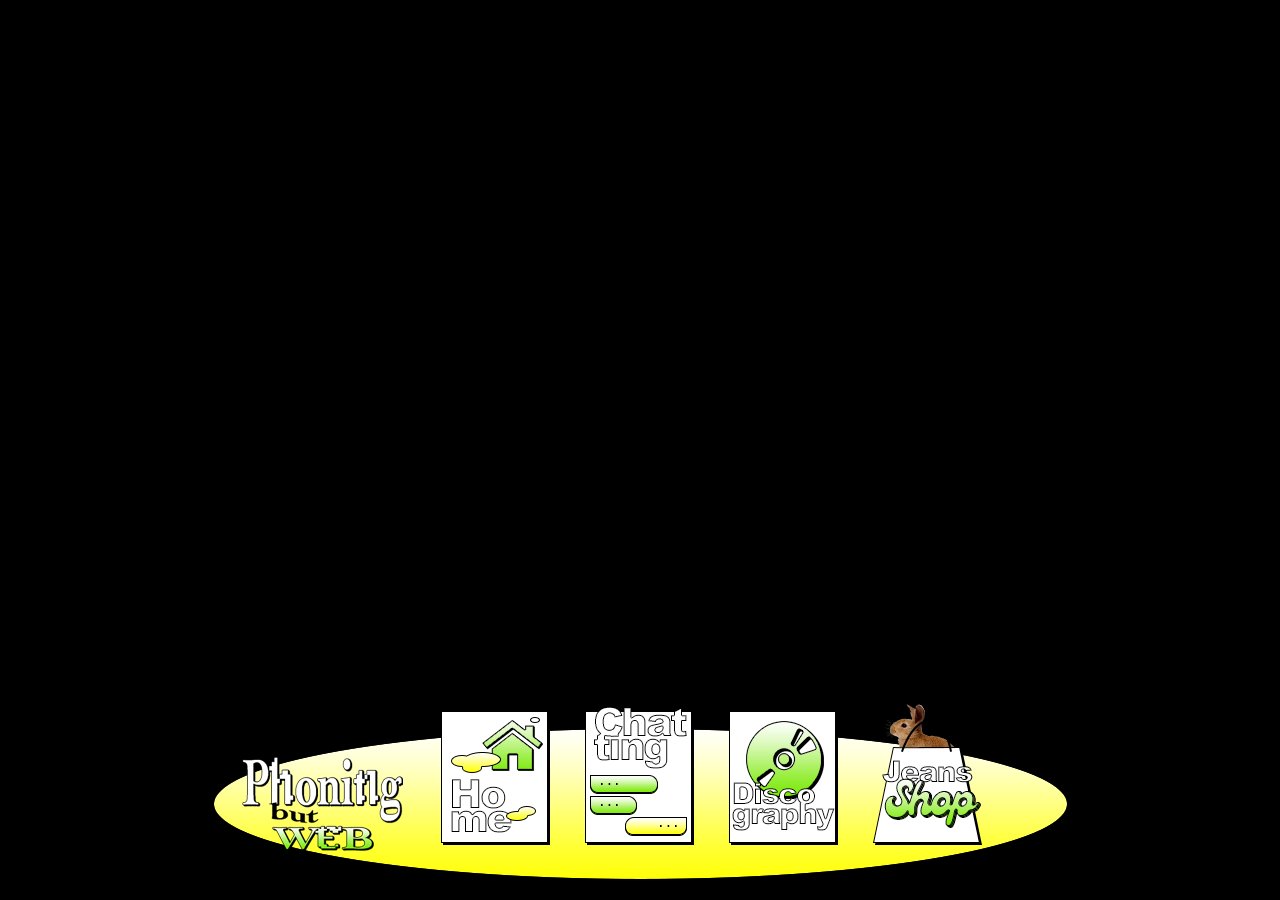
<file: shop.html>
<!DOCTYPE html>
<html lang="en">
  <head>
    <!-- Required meta tags -->
    <meta charset="utf-8" />
    <meta name="viewport" content="width=device-width, initial-scale=1" />

    <!-- Bootstrap CSS -->
    <link
      href="https://cdn.jsdelivr.net/npm/bootstrap@5.1.3/dist/css/bootstrap.min.css"
      rel="stylesheet"
      integrity="sha384-1BmE4kWBq78iYhFldvKuhfTAU6auU8tT94WrHftjDbrCEXSU1oBoqyl2QvZ6jIW3"
      crossorigin="anonymous"
    />

    <title>schedules. Phoning but WEB</title>

    <link rel="shortcut icon" href="./Favicon/favicon.ico" />
    <!--추가-->
    <link
      rel="apple-touch-icon"
      sizes="57x57"
      href="./Favicon/apple-icon-57x57.png"
    />
    <link
      rel="apple-touch-icon"
      sizes="60x60"
      href="./Favicon/apple-icon-60x60.png"
    />
    <link
      rel="apple-touch-icon"
      sizes="72x72"
      href="./Favicon/apple-icon-72x72.png"
    />
    <link
      rel="apple-touch-icon"
      sizes="76x76"
      href="./Favicon/apple-icon-76x76.png"
    />
    <link
      rel="apple-touch-icon"
      sizes="114x114"
      href="./Favicon/apple-icon-114x114.png"
    />
    <link
      rel="apple-touch-icon"
      sizes="120x120"
      href="./Favicon/apple-icon-120x120.png"
    />
    <link
      rel="apple-touch-icon"
      sizes="144x144"
      href="./Favicon/apple-icon-144x144.png"
    />
    <link
      rel="apple-touch-icon"
      sizes="152x152"
      href="./Favicon/apple-icon-152x152.png"
    />
    <link
      rel="apple-touch-icon"
      sizes="180x180"
      href="./Favicon/apple-icon-180x180.png"
    />
    <link
      rel="icon"
      type="image/png"
      sizes="192x192"
      href="./Favicon/android-icon-192x192.png"
    />
    <link
      rel="icon"
      type="image/png"
      sizes="32x32"
      href="./Favicon/favicon-32x32.png"
    />
    <link
      rel="icon"
      type="image/png"
      sizes="96x96"
      href="./Favicon/favicon-96x96.png"
    />
    <link
      rel="icon"
      type="image/png"
      sizes="16x16"
      href="./Favicon/favicon-16x16.png"
    />
    <link rel="manifest" href="./Favicon/manifest.json" />
    <meta name="msapplication-TileColor" content="#ffffff" />
    <meta
      name="msapplication-TileImage"
      content="./Favicon/ms-icon-144x144.png"
    />
    <meta name="theme-color" content="#ffffff" />

    <link rel="stylesheet" href="./css/index.css" />
  </head>
  <body>
    <div class="menu">
      <img id="menubar" src="./src/menubar.png" alt="" />
      <div class="tab">
        <a href="./index.html"><img src="./src/home.png" alt="" /></a>
        <a href="./chat.html"><img src="./src/chat.png" alt="" /></a>
        <a href="./discography.html"><img src="./src/disco.png" alt="" /></a>
        <a href="./shop.html"><img src="./src/shop.png" alt="" /></a>
      </div>
    </div>
    <script
      src="https://cdn.jsdelivr.net/npm/bootstrap@5.1.3/dist/js/bootstrap.bundle.min.js"
      integrity="sha384-ka7Sk0Gln4gmtz2MlQnikT1wXgYsOg+OMhuP+IlRH9sENBO0LRn5q+8nbTov4+1p"
      crossorigin="anonymous"
    ></script>
    <script
      src="https://cdnjs.cloudflare.com/ajax/libs/jquery/3.6.0/jquery.min.js"
      integrity="sha512-894YE6QWD5I59HgZOGReFYm4dnWc1Qt5NtvYSaNcOP+u1T9qYdvdihz0PPSiiqn/+/3e7Jo4EaG7TubfWGUrMQ=="
      crossorigin="anonymous"
      referrerpolicy="no-referrer"
    ></script>
  </body>
</html>
</file>
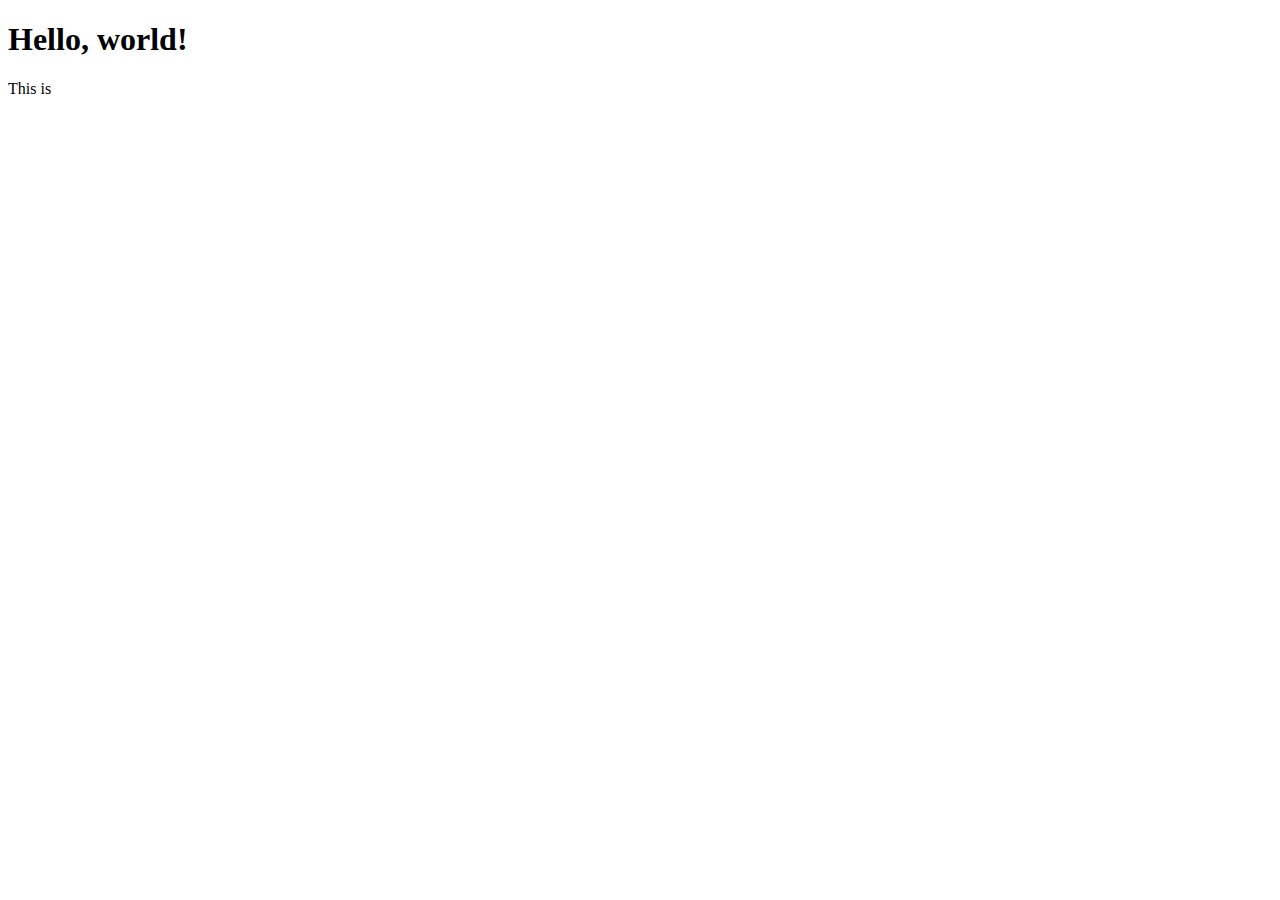
<file: test.html>
<!DOCTYPE html>
<html lang="en">
  <head>
    <!-- Required meta tags -->
    <meta charset="utf-8" />
    <meta name="viewport" content="width=device-width, initial-scale=1" />

    <!-- Bootstrap CSS -->
    <link
      href="https://cdn.jsdelivr.net/npm/bootstrap@5.1.3/dist/css/bootstrap.min.css"
      rel="stylesheet"
      integrity="sha384-1BmE4kWBq78iYhFldvKuhfTAU6auU8tT94WrHftjDbrCEXSU1oBoqyl2QvZ6jIW3"
      crossorigin="anonymous"
    />

    <title>Hello, world!</title>
  </head>
  <body>
    <h1>Hello, world!</h1>
    <div id="output"></div>

    <script>
      const text = "This is a typing animation!"; // The text you want to animate
      const delay = 100; // The delay between each character being typed (in milliseconds)

      let i = 0; // The index of the current character being typed
      const typeText = () => {
        if (i < text.length) {
          document.getElementById("output").textContent += text.charAt(i);
          i++;
          setTimeout(typeText, delay);
        }
      };

      typeText();
    </script>

    <script
      src="https://cdn.jsdelivr.net/npm/bootstrap@5.1.3/dist/js/bootstrap.bundle.min.js"
      integrity="sha384-ka7Sk0Gln4gmtz2MlQnikT1wXgYsOg+OMhuP+IlRH9sENBO0LRn5q+8nbTov4+1p"
      crossorigin="anonymous"
    ></script>
    <script
      src="https://cdnjs.cloudflare.com/ajax/libs/jquery/3.6.0/jquery.min.js"
      integrity="sha512-894YE6QWD5I59HgZOGReFYm4dnWc1Qt5NtvYSaNcOP+u1T9qYdvdihz0PPSiiqn/+/3e7Jo4EaG7TubfWGUrMQ=="
      crossorigin="anonymous"
      referrerpolicy="no-referrer"
    ></script>
  </body>
</html>
</file>
<file: index.css>
.nonShow {
  display: none;
}

.menu {
  bottom: 0px;
  width: 855px;

  position: fixed;

  margin: 0 auto;
  left: 0;
  right: 0;
  z-index: 50;
}

#menubar {
  object-fit: none;
  position: absolute;
  z-index: 0;

  bottom: 20px;
}

.tab {
  position: absolute;
  bottom: 50px;
  right: 70px;
}

.tab a {
  margin-left: 15px;
  margin-right: 15px;
}

.phoning {
  width: 100%;
  height: 4000px;

  background-color: black;
  text-align: center;
}

.phoning video {
  position: sticky;
  top: 0px;
  bottom: 100px;
  width: 700px;

  /* bottom: 300px; */
  transition: 3s;
  transition-property: opacity;
  transform: scale(0.5);
}

.context {
  width: 100%;
  height: 3000px;

  background-color: black;
}
</file>
<file: css/chatting.css>
@font-face {
  font-family: "retro";
  src: url("/font/DungGeunMo.otf") format("truetype");
}

.menu {
  bottom: 0px;
  width: 855px;

  position: fixed;

  margin: 0 auto;
  left: 0;
  right: 0;
  z-index: 50;
}

#menubar {
  object-fit: none;
  position: absolute;
  z-index: 0;

  bottom: 20px;
}

.tab {
  position: absolute;
  bottom: 50px;
  right: 70px;
}

.tab a {
  margin-left: 15px;
  margin-right: 15px;
}

body {
  background-color: rgb(172, 172, 172);
}

.mainContainer {
  width: 100vw;
  height: 100vh;
}
</file>
<file: css/discography.css>
@font-face {
  font-family: "retro";
  src: url("/font/DungGeunMo.otf") format("truetype");
}

body {
  width: 100vw;
  height: 101vh;
  overflow-x: hidden;
  background-color: rgb(255, 255, 255);
}

.menu {
  bottom: 0px;
  width: 855px;

  position: fixed;

  margin: 0 auto;
  left: 0;
  right: 0;
  z-index: 50;
}

#menubar {
  object-fit: none;
  position: absolute;
  z-index: 0;

  bottom: 20px;
}

.tab {
  position: absolute;
  bottom: 50px;
  right: 70px;
}

.tab a {
  margin-left: 15px;
  margin-right: 15px;
}

#findJeans {
  transform: scale(0.8);
  position: absolute;

  left: -3%;
  top: -2%;
  z-index: 0;
}

.bg {
  width: 100vw;
  height: 101vh;
  position: relative;
}

.stuff {
  position: absolute;

  top: 50%;
  left: 50%;
  transform: translate(-50%, -50%);

  transition: all 1s;
  z-index: -1;
}

#shuffle {
  font-family: "retro";
  z-index: 10;

  position: absolute;

  /* 
  border: none;
  background-color: transparent; */
}
</file>
<file: css/index.css>
@font-face {
  font-family: "retro";
  src: url("../font/DungGeunMo.otf") format("truetype");
}

body {
  background-color: black;
  overflow-x: hidden;
  font-family: "Noto Sans KR";
}

input {
  outline: none;
}
.menu {
  bottom: 0px;
  width: 855px;

  position: fixed;

  margin: 0 auto;
  left: 0;
  right: 0;
  z-index: 50;
}

#menubar {
  object-fit: none;
  position: absolute;
  z-index: 0;

  bottom: 20px;
}

.tab {
  position: absolute;
  bottom: 50px;
  right: 70px;
}

.tab a {
  margin-left: 15px;
  margin-right: 15px;
}

.phoning {
  width: 100%;
  height: 3000px;

  background-color: black;
  text-align: center;
}

.phoning video {
  position: sticky;
  top: 0px;
  bottom: 100px;
  width: 700px;

  /* bottom: 300px; */
  transition: 3s;
  transition-property: opacity;
  transform: scale(0.5);
}

.context {
  width: 100%;
  height: 400px;

  margin-top: 300px;

  background-color: black;
}

.ment {
  margin-bottom: 100px;
  position: absolute;

  margin-left: 10%;
  margin-top: 20%;

  text-align: left;
}

.context video {
  width: 100vw;
  float: left;
}

.black {
  width: 100vw;
  height: 700px;

  opacity: 0.6;
  position: absolute;
  background-color: rgb(0, 0, 0);
}

.ment h1 {
  color: white;
}

.ment h1:nth-of-type(1) {
  font-size: 1.5rem;
}

.ment h1:nth-of-type(2) {
  font-size: 4rem;
  margin-top: 5%;
}

.forBunnies {
  height: 1400px;
}

.forBunnies h1 {
  margin-top: 200px;
  text-align: center;
}

.phone img {
  width: 400px;
  margin-top: 100px;

  position: absolute;
  z-index: 0;
}

.phoneHeader {
  z-index: 10;
  color: black;

  margin-top: -20px;
}

.phoneHeader img {
  width: 50px;
  height: 50px;

  border: 3px solid transparent;
  border-radius: 50%;
  background-image: linear-gradient(#fff, #fff),
    linear-gradient(180deg, #ffffff 0%, #94e13a 100%);
  background-origin: border-box;
  background-clip: content-box, border-box;

  box-shadow: 0 0 0 1px black;
}

.phoneChat {
  width: 380px;
  height: 650px;
  /* background-color: white; */
}

.chat {
  border: 1px solid black;
  border-radius: 0px 10px 10px 10px;
  margin-bottom: 5px;

  background: linear-gradient(white, #94e13a);
}

.chat_b {
  border: 1px solid black;
  border-radius: 10px 0px 10px 10px;
  margin-bottom: 5px;

  background: linear-gradient(white, #94e13a);
}

.chat1,
.chat2 {
  width: 100%;
  /* background-color: aquamarine; */
}

.desktop {
  /* height: 10000px; */
  /* position: sticky; */
  /* top: 0px; */
  /* display: flex; */
  /* width: 100vw;
  height: 100vh; */
}

#monitor {
  width: 100vw;
  height: 100vh;

  position: sticky;
  top: 0px;
  z-index: 3;
  /* display: none; */
}

.container_1 {
  width: 100vw;
  height: 1500px;
}

#monitor_yellow {
  width: 100%;
  height: 1500px;
  /* position: sticky; */
  position: absolute;
  z-index: -1;
}

.chat_yellow {
  width: 100vw;
  height: 100vh;
  padding: 100px;
  /* position: sticky; */

  top: 0px;
}

#glitch {
  width: 100vw;
  height: 100vh;
  position: fixed;
  top: 0px;
  z-index: 11;
}

#monitor_logo {
  width: 100vw;
  height: 100vh;
}

.container_2 {
  position: relative;
  width: 100vw;
  height: 100vh;
  top: -0px;
}

#logo {
  position: absolute;
  top: 28%;
  left: 50%;
  transform: translate(-50%, -50%);

  animation-name: blink;
  animation-duration: 2s;
  animation-iteration-count: infinite;
}
@keyframes blink {
  0% {
    opacity: 0;
  }
  50% {
    opacity: 100%;
  }
  100% {
    opacity: 0;
  }
}
#press {
  position: absolute;
  top: 57%;
  left: 50%;
  transform: translate(-50%, -50%);

  font-family: "retro";
  z-index: 4;
}

#signIn {
  position: absolute;
  top: 57%;
  left: 50%;
  transform: translate(-50%, -50%);

  width: 500px;
  height: 400px;

  font-family: "retro";
  z-index: 5;
  background-color: #94e13a;

  padding: 15px;
}

#signUp {
  position: absolute;
  top: 60%;
  left: 50%;
  transform: translate(-50%, -50%);

  width: 500px;
  height: 400px;

  font-family: "retro";
  z-index: 5;

  padding: 15px;
}
.monitorHeader {
  width: 100%;
  height: 100%;
}

.monitorHeader .row {
  margin-top: 40px;
  width: 100%;

  margin-left: 0px;
  margin-right: 0px;
}

.monitorHeader img {
  width: 50px;
  height: 50px;

  border: 3px solid transparent;
  border-radius: 50%;
  background-image: linear-gradient(#fff, #fff),
    linear-gradient(180deg, #ffffff 0%, #94e13a 100%);
  background-origin: border-box;
  background-clip: content-box, border-box;

  box-shadow: 0 0 0 1px black;
}

.monitorChat {
  width: 100%;
  height: 100%;
}

#chatPic {
  border: none;
  border-radius: 0;
  box-shadow: none;

  width: 100%;
  height: 100%;
}

.stuff {
  position: absolute;
}

#stuff1 {
  left: 20%;
  top: -30%;

  transform: scale(0.7);
}

#typing1 {
  transform: translateY(70%);
  opacity: 0;
  transition: 0.8s;
}

#typing1.active {
  transform: translateX(0);
  opacity: 1;
}

.chat,
.chat_b {
  transform: translateY(70%);
  opacity: 0;
  transition: 2s;
}

.chat.active,
.chat_b.active {
  transform: translateX(0);
  opacity: 1;
}

.signBtn {
  border: 1px solid black;
  border-radius: 50%;

  padding: 5px 30px;
  background: linear-gradient(white, #94e13a);
}

.back {
  border: 1px solid black;
  border-radius: 50%;

  padding: 5px 20px;
  background: linear-gradient(white, #fbff00);
}

#EF1,
#EF2,
#EF3 {
  /* background: -webkit-linear-gradient(#ffffff, #fff700); */
  /* text-shadow: -1px 0 #000, 0 1px #000, 1px 0 #000, 0 -1px #000; */
  /* -webkit-background-clip: text; */
  /* -webkit-text-fill-color: transparent; */
}
</file>
